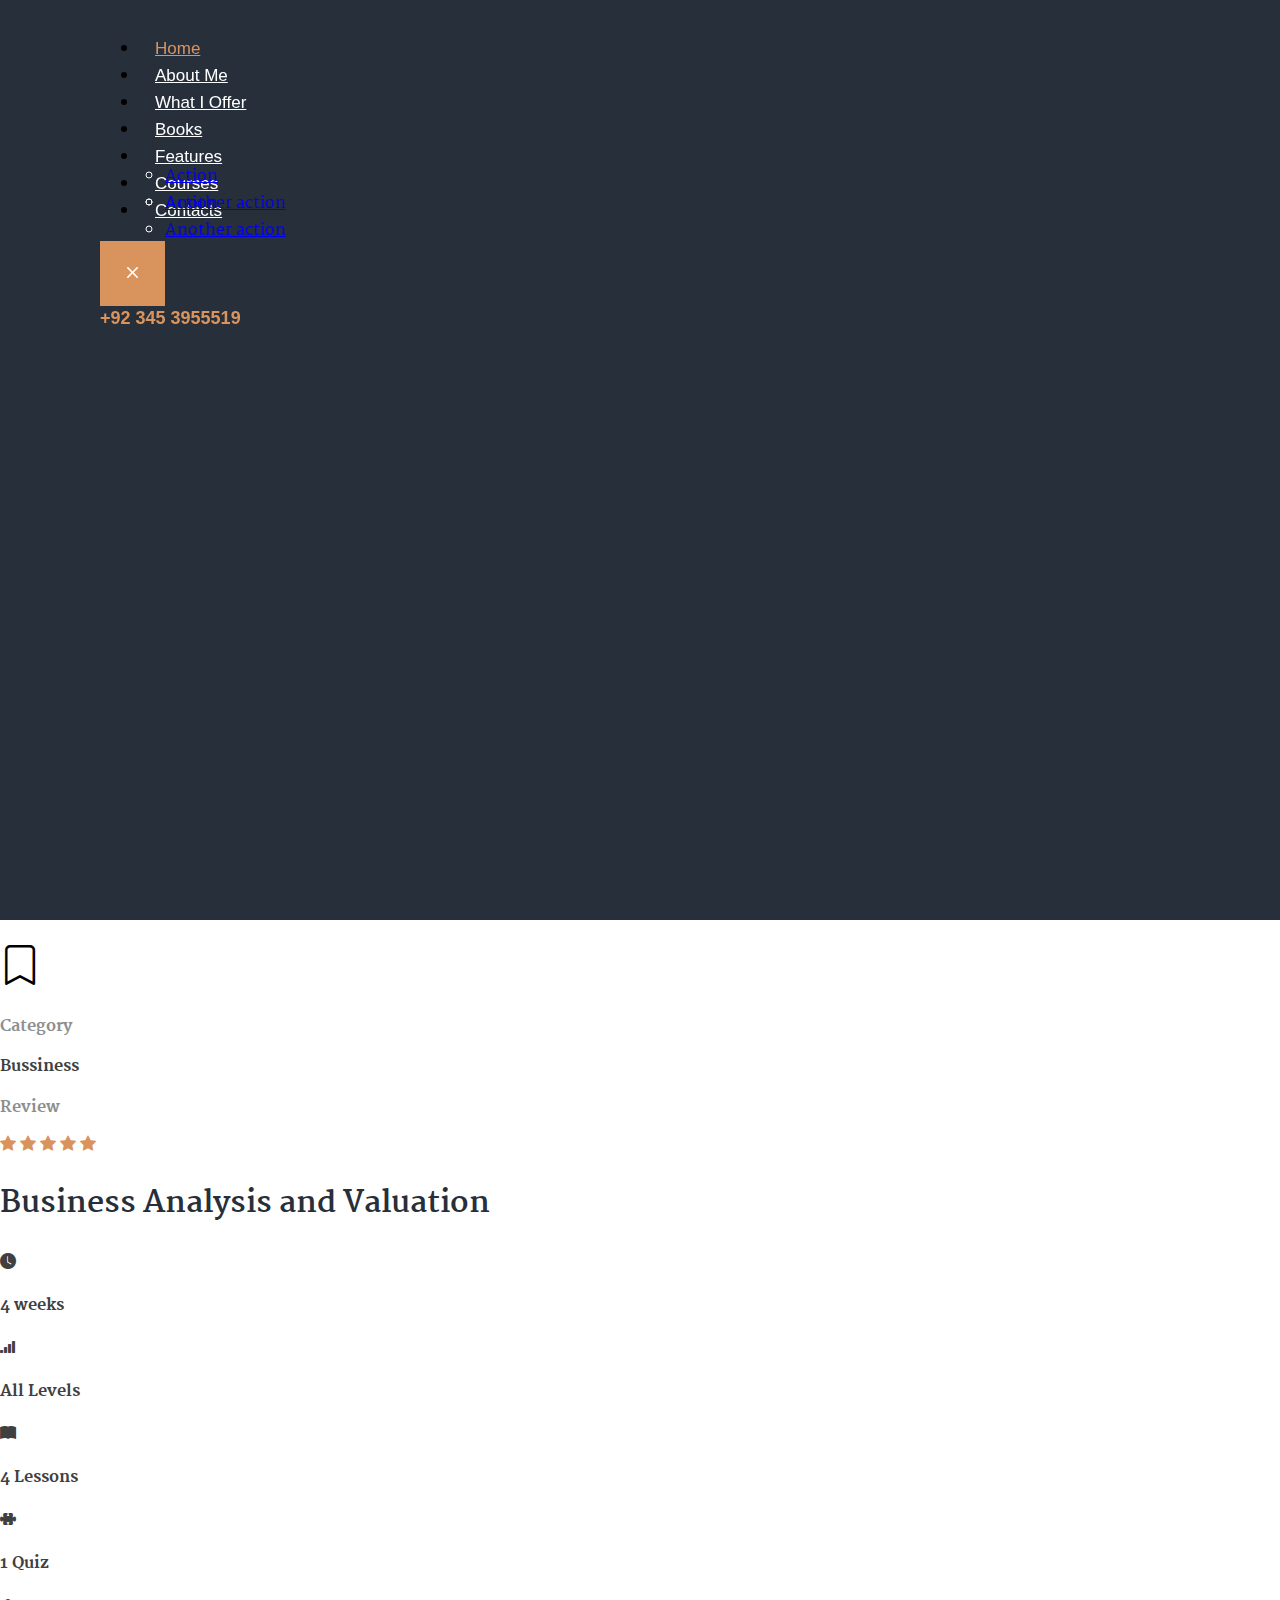
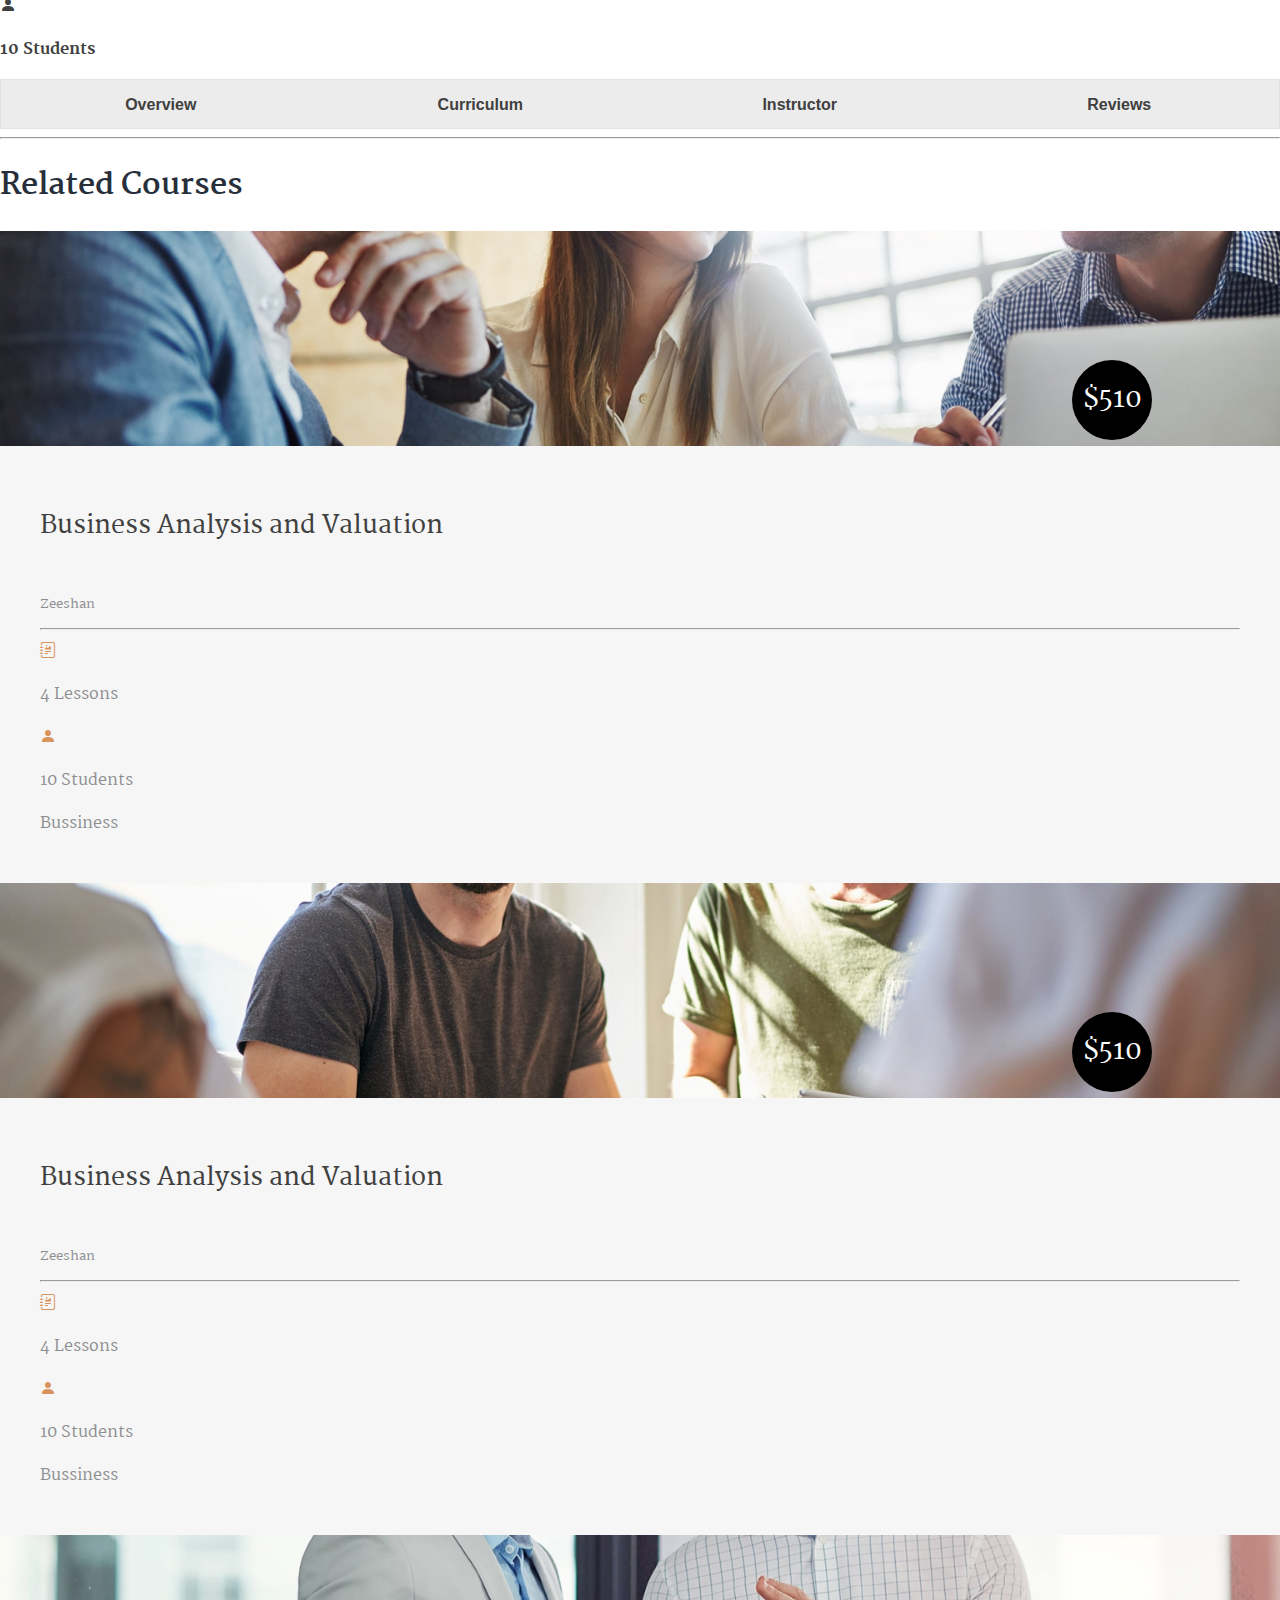
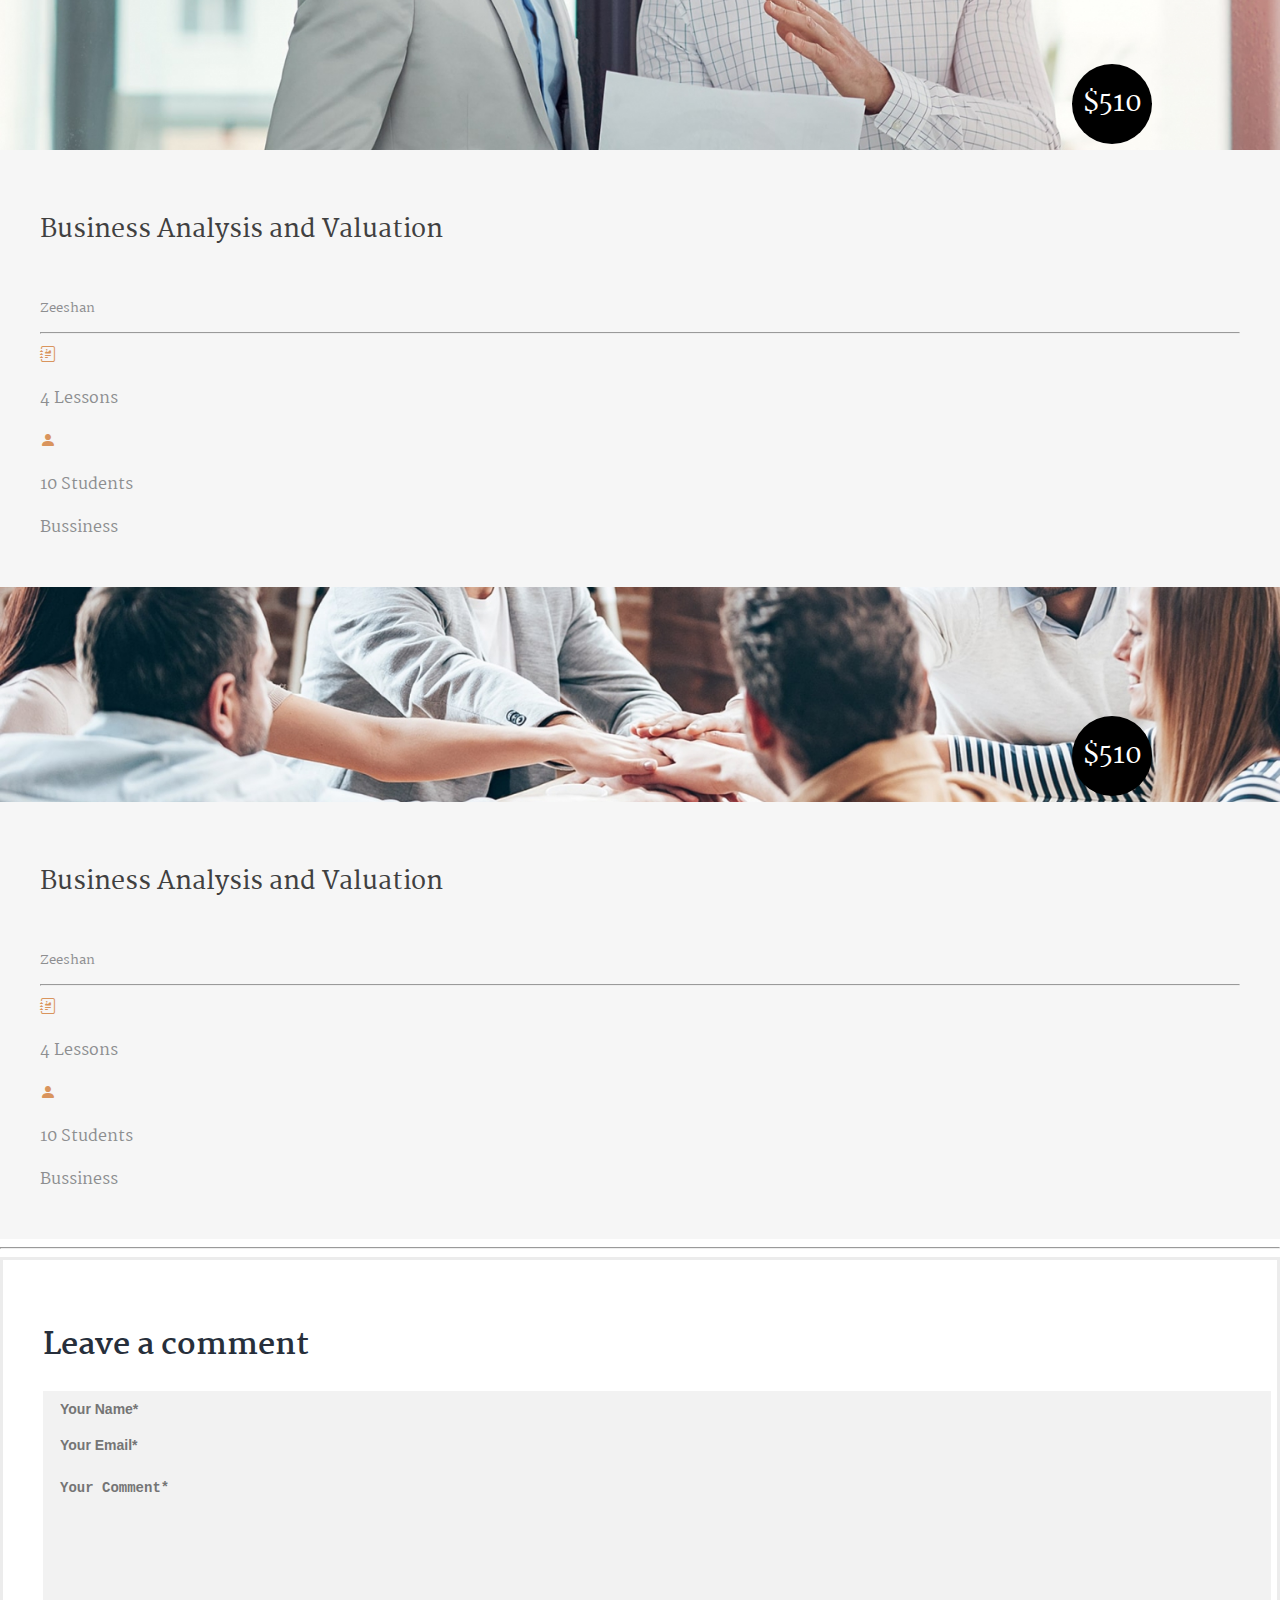
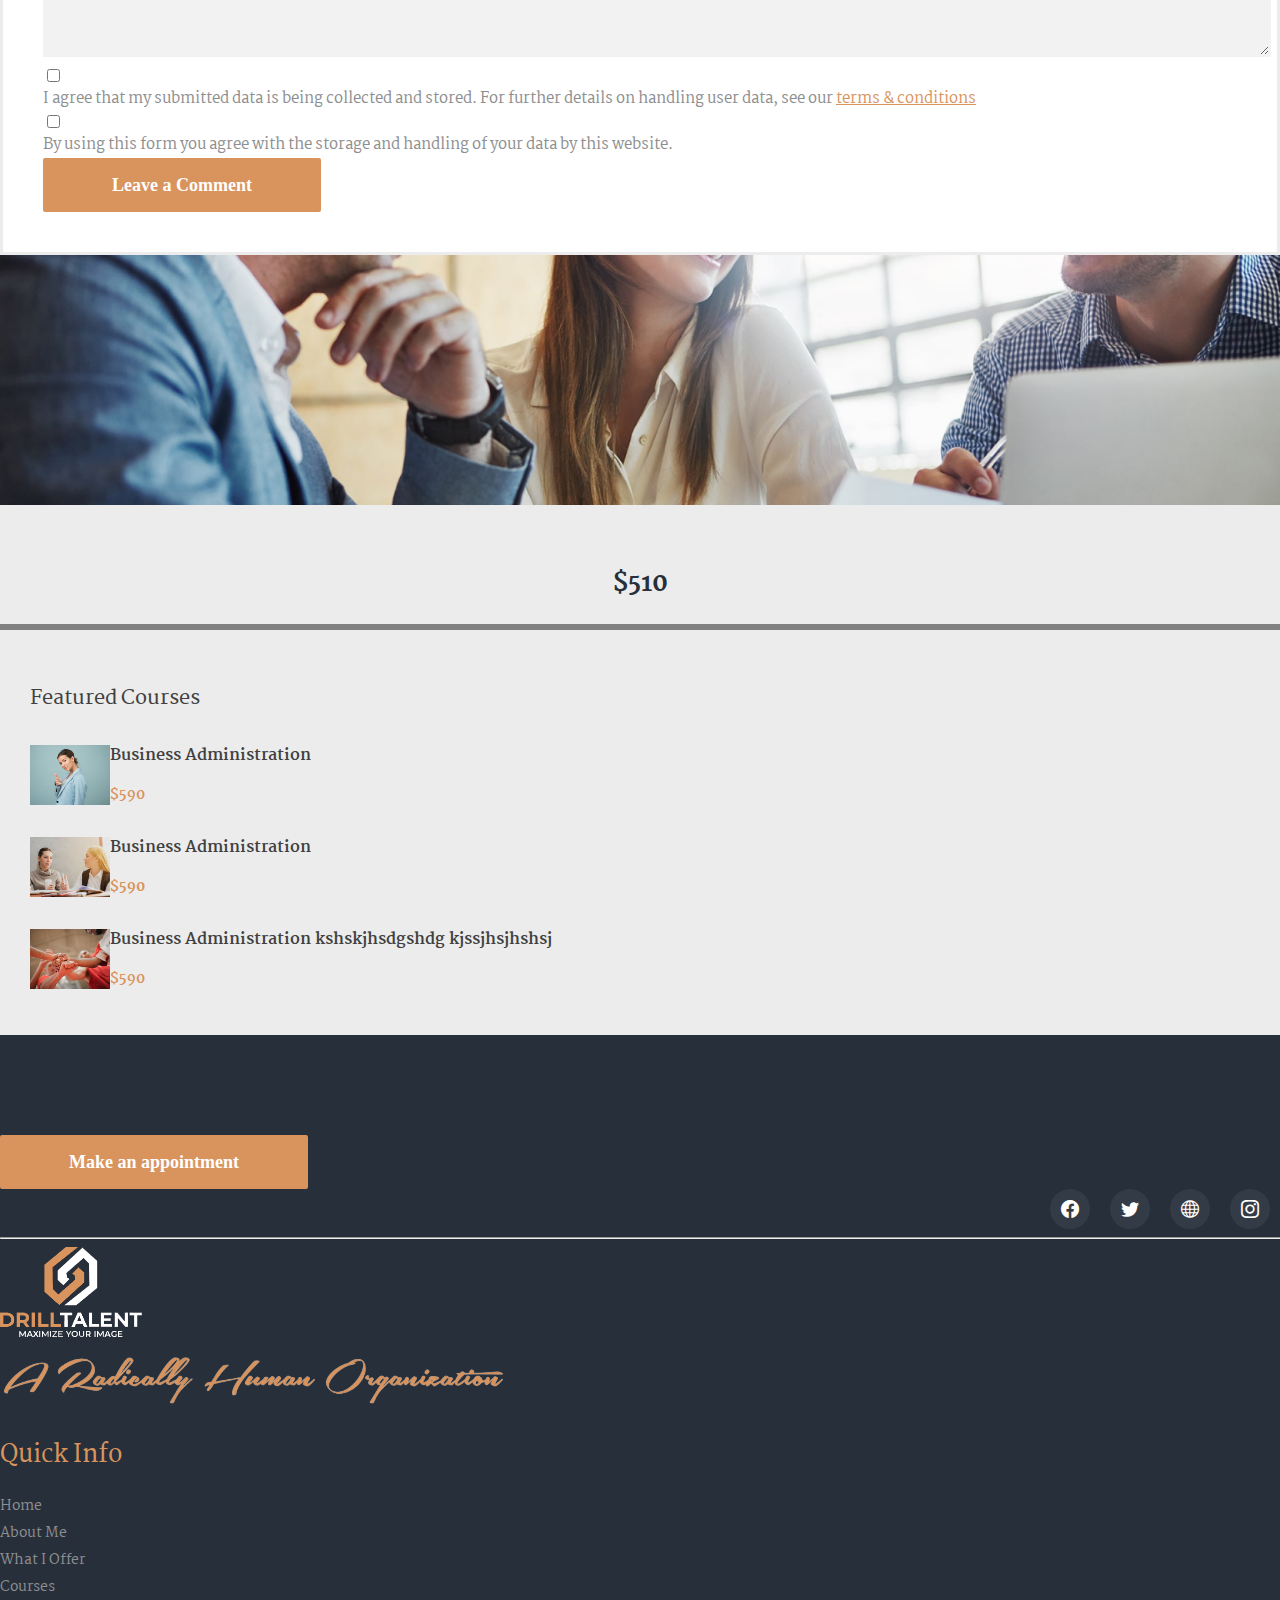
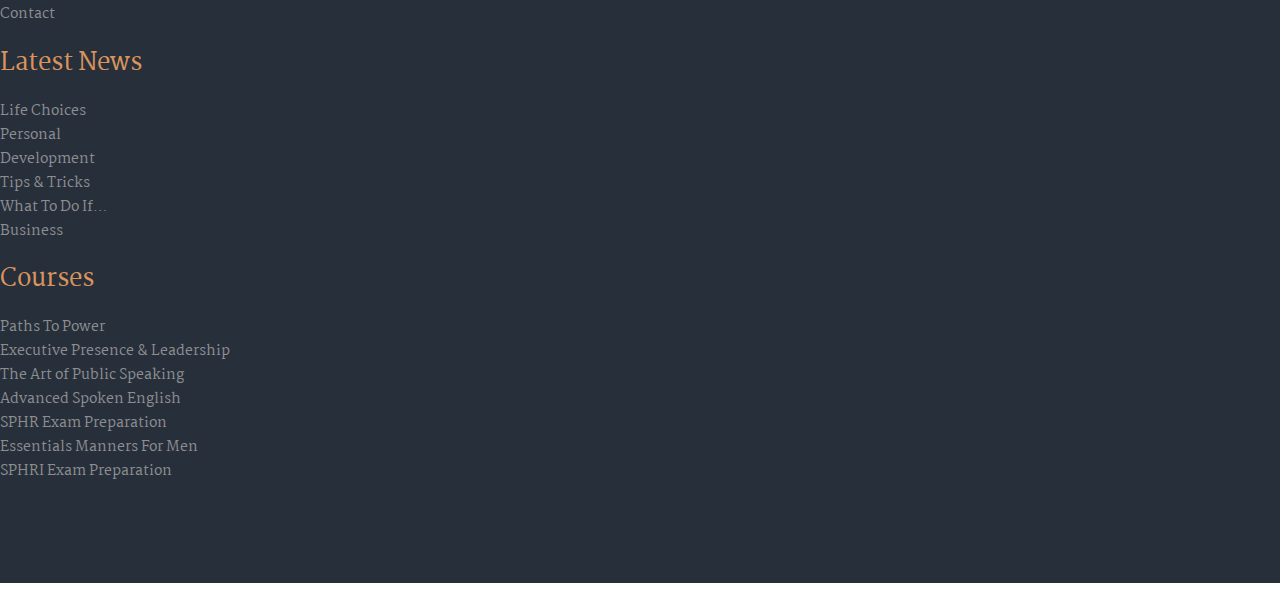
<file: course-description.html>
<!DOCTYPE html>
<html lang="en">

<head>
    <meta charset="UTF-8">
    <meta http-equiv="X-UA-Compatible" content="IE=edge">
    <meta name="viewport" content="width=device-width, initial-scale=1.0">
    <!-- bootstrap5 -->
    <link href="https://cdn.jsdelivr.net/npm/bootstrap@5.0.2/dist/css/bootstrap.min.css" rel="stylesheet"
        integrity="sha384-EVSTQN3/azprG1Anm3QDgpJLIm9Nao0Yz1ztcQTwFspd3yD65VohhpuuCOmLASjC" crossorigin="anonymous">
    <!-- google fonts -->
    <link href="https://fonts.googleapis.com/css2?family=Martel:wght@200;300;400;700;800&display=swap" rel="stylesheet">
    <link href="https://fonts.googleapis.com/css2?family=Courgette&family=Martel:wght@200;300;400;700;800&display=swap"
        rel="stylesheet">
    <link rel="stylesheet" href="https://cdn.jsdelivr.net/npm/bootstrap-icons@1.10.2/font/bootstrap-icons.css">
    <link href="https://unpkg.com/aos@2.3.1/dist/aos.css" rel="stylesheet">
    <link rel="stylesheet" href="https://cdnjs.cloudflare.com/ajax/libs/OwlCarousel2/2.3.4/assets/owl.carousel.css"
        integrity="sha512-UTNP5BXLIptsaj5WdKFrkFov94lDx+eBvbKyoe1YAfjeRPC+gT5kyZ10kOHCfNZqEui1sxmqvodNUx3KbuYI/A=="
        crossorigin="anonymous" referrerpolicy="no-referrer" />
        <link href="https://fonts.googleapis.com/css2?family=Allura&display=swap" rel="stylesheet">
    <link rel="stylesheet" href="assets/css/style.css">
    <link rel="stylesheet" href="assets/css/responsive.css">

    <title>Muhammad Zeeshan </title>
</head>

<body>
    <header>
        <div class="container-fluid ">
            <div class="row ">
                <div class="col-lg-12 ">
                     <nav class="navbar  navbar-light header-navbar mx-auto">
                            <div class="logo-toggle d-flex">
                            <button class="navbar-toggler " type="button" data-bs-toggle="collapse"
                                    data-bs-target="#navbarSupportedContent" aria-controls="navbarSupportedContent"
                                    aria-expanded="false" aria-label="Toggle navigation">
                                    <i class="bi bi-list "></i>
                                </button>
                                <div class="navbar-brand">
                                    <a class=" p-0 m-0 " href="index.html">
                                    <div class="d-flex mt-2 sign-div">
                                        <!-- <p class="sign-logo mb-0 pb-0">M.Zeeshan</p> -->
                                        <img src="assets/images/zeeshan.png" alt="" class="img-fluid logo-zeeshan">
                                        <!-- <p class="text-logo mb-0 pb-0 "> Zeeshan</p> -->
                                    </div>
                                </a>
                                </div>
                                
                            </div>
                            <div class="number-nav-div d-lg-block d-md-none d-sm-none d-none pb-4">
                                <a href="tel:+92 345 3955519" class="number-nav text-white ">+92 345 3955519</a>
                            </div>
                          <div class="collapse navbar-collapse justify-content-between align-items-center" id="navbarSupportedContent">
                            <div class="d-flex">
                                <ul class="navbar-nav me-auto mb-2 mb-lg-0 ">

                                    <li class="nav-item">
                                        <a class="nav-link active" href="index.html" tabindex="-1"
                                            aria-disabled="true">Home</a>
                                    </li>
                                    <li class="nav-item">
                                        <a class="nav-link " href="#" tabindex="-1" aria-disabled="true">About
                                            Me</a>
                                    </li>
                                    <li class="nav-item">
                                        <a class="nav-link " href="#" tabindex="-1" aria-disabled="true">What I
                                            Offer</a>
                                    </li>
                                    <li class="nav-item">
                                        <a class="nav-link " href="#" tabindex="-1" aria-disabled="true">Books</a>
                                    </li>
                                    <li class="nav-item dropdown">
                                        <a class="nav-link dropdown-toggle" href="#" id="navbarDropdown"
                                            role="button" data-bs-toggle="dropdown" aria-expanded="false">
                                            Features
                                        </a>
                                        <ul class="dropdown-menu dropdown-menu-header" aria-labelledby="navbarDropdown">
                                            <li><a class="dropdown-item" href="#">Action</a></li>
                                            <li><a class="dropdown-item" href="#">Another action</a></li>
                                           
                                        </ul>
                                    </li>
                                    <li class="nav-item dropdown">
                                        <a class="nav-link dropdown-toggle" href="#" id="navbarDropdown"
                                            role="button" data-bs-toggle="dropdown" aria-expanded="false">
                                            Courses
                                        </a>
                                        <ul class="dropdown-menu dropdown-menu-header" aria-labelledby="navbarDropdown">
                                            <li><a class="dropdown-item" href="#">Action</a></li>
                                            <li><a class="dropdown-item" href="#">Another action</a></li>
                                            
                                        </ul>
                                    </li>
                                    <li class="nav-item">
                                        <a class="nav-link " href="#" tabindex="-1"
                                            aria-disabled="true">Contacts</a>
                                    </li>
                                </ul>
                                <button class="navbar-toggler mt-3 me-3" type="button" data-bs-toggle="collapse"
                                    data-bs-target="#navbarSupportedContent" aria-controls="navbarSupportedContent"
                                    aria-expanded="false" aria-label="Toggle navigation">
                                    <i class="bi bi-x"></i>
                                </button>
                            </div>
                           
<div class="number-nav-div d-lg-none d-md-block d-sm-block">
    <a href="tel:+92 345 3955519" class="number-nav">+92 345 3955519</a>
</div>
                          </div>
                      </nav>
                </div>
            </div>
        </div>
        <div class="container-fluid">
            <div class="row">
                <div class="col-lg-12 header-col">
                    <div class="courses-img w-100">
                        <div class="text-center w-100">
                            <div>
                                <h1 class="main-heading mb-0 pb-0 text-white">
                                    Business Analysis and Valuation

                                </h1>
                            </div>
                            <div class="text-center w-100">
                                <h4 class="second-heading text-white p-0 m-0 text-center">
                                    Home / Business Analysis and Valuation
                                </h4>
                            </div>
                        </div>
                    </div>
                </div>
            </div>
        </div>
    </header>
    <main>
            <div class="container mt-5">
                <div class="row">
                    <div class="col-lg-7 courses-main">
                        <div class="d-flex justify-content-between align-items-center flex-wrap">
                            <div class="d-flex align-items-center mb-3">
                                <img src="assets/images/1.jpg" alt="" class="img-fluid small-img2">
                                <div class="ms-3">
                                    <h1 class="f-16 w-800 text-gray">
                                        Instructor
                                    </h1>
                                    <h2 class="f-16 w-800 text-black m-0">
                                        Zeeshan
                                    </h2>
                                </div>
                            </div>
                            <div class="d-flex align-items-center mb-3">
                                <i class="bi bi-bookmark f-40"></i>
                                <div class="ms-3">
                                    <h1 class="f-16 w-800 text-gray">
                                        Category
                                    </h1>
                                    <h2 class="f-16 w-800 text-black m-0">
                                        Bussiness
                                    </h2>
                                </div>
                            </div>
                            <div class="d-flex align-items-center mb-3">
                                <div class="">
                                    <h1 class="f-16 w-800 text-gray">
                                        Review
                                    </h1>
                                    <div class="d-flex text-primary">
                                        <i class="bi bi-star-fill mx-1"></i>
                                        <i class="bi bi-star-fill mx-1"></i>
                                        <i class="bi bi-star-fill mx-1"></i>
                                        <i class="bi bi-star-fill mx-1"></i>
                                        <i class="bi bi-star-fill mx-1"></i>
                                    </div>
                                </div>
                            </div>
                        </div>
                        <h1 class="main-heading f-30 m-0 p-0 mt-5 mb-4">
                            Business Analysis and Valuation
                        </h1>

                        <div class="row mb-5">
                            <div class="col-lg-3 col-md-4 col-sm-6 mb-3">
                                <div class="d-flex align-items-center">
                                    <i class="bi bi-clock-fill f-16 text-black"></i>
                                    <p class="mb-0 pb-0 f-16 w-800 text-black ms-2">
                                        4 weeks
                                    </p>
                                </div>
                            </div>
                            <div class="col-lg-3 col-md-4 col-sm-6 mb-3">
                                <div class="d-flex align-items-center">
                                    <i class="bi bi-reception-4 f-16 text-black"></i>
                                    <p class="mb-0 pb-0 f-16 w-800 text-black ms-2">
                                        All Levels
                                    </p>
                                </div>
                            </div>
                            <div class="col-lg-3 col-md-4 col-sm-6 mb-3">
                                <div class="d-flex align-items-center">
                                    <i class="bi bi-book-fill f-16 text-black"></i>
                                    <p class="mb-0 pb-0 f-16 w-800 text-black ms-2">
                                        4 Lessons
                                    </p>
                                </div>
                            </div>
                            <div class="col-lg-3 col-md-4 col-sm-6 mb-3">
                                <div class="d-flex align-items-center">
                                    <i class="bi bi-puzzle-fill f-16 text-black"></i>
                                    <p class="mb-0 pb-0 f-16 w-800 text-black ms-2">
                                        1 Quiz
                                    </p>
                                </div>
                            </div>
                            <div class="col-lg-3 col-md-4 col-sm-6 ">
                                <div class="d-flex align-items-center">
                                    <i class="bi bi-person-fill f-16 text-black"></i>
                                    <p class="mb-0 pb-0 f-16 w-800 text-black ms-2">
                                        10 Students
                                    </p>
                                </div>
                            </div>
                        </div>
                        <div class="tab mt-4">
                            <button class="tablinks" onclick="openCity(event, 'overview')"
                                id="defaultOpen">Overview</button>
                            <button class="tablinks" onclick="openCity(event, 'curri')">Curriculum</button>
                            <button class="tablinks" onclick="openCity(event, 'inst')">Instructor</button>
                            <button class="tablinks" onclick="openCity(event, 'review')">Reviews</button>
                        </div>

                        <div id="overview" class="tabcontent">
                            <div class="d-flex align-items-lg-start">
                                <div>
                                    <p class="mb-0 pb-0 f-16 text-black text-justify">
                                        Gravida ac interdum bibendum orci enim, eaque vitae amet magna, euismod ipsum,
                                        cursus felis donec ante sed orci venenatis. Et vel velit amet vitae massa,
                                        platea libero, sodales porttitor, laoreet donec. Vulputate ante sit malesuada
                                        adipiscing placerat, vestibulum pretium lectus nunc est ridiculus sem, purus
                                        faucibus, duis ultrices massa in elit.
                                    </p>
                                </div>
                            </div>
                        </div>

                        <div id="curri" class="tabcontent p-0">
                            <div class="accordion" id="accordionExample">
                                <div class="accordion-item">
                                    <h2 class="accordion-header" id="headingOne">
                                        <button class="accordion-button" type="button" data-bs-toggle="collapse"
                                            data-bs-target="#collapseOne" aria-expanded="true"
                                            aria-controls="collapseOne">
                                            Week 1
                                        </button>
                                    </h2>
                                    <div id="collapseOne" class="accordion-collapse collapse show"
                                        aria-labelledby="headingOne" data-bs-parent="#accordionExample">
                                        <div class="accordion-body">
                                            <div class="d-flex justify-content-between flex-wrap align-items-between">
                                                <div class="d-flex align-items-center">
                                                    <i class="bi bi-journal-bookmark-fill me-2"></i>
                                                    <h1 class="m-0 p-0">What is Bussiness Analysis</h1>
                                                </div>
                                                <div class="d-flex align-items-center ms-auto">
                                                    <div class="time">
                                                        60 MINUTES
                                                    </div>
                                                    <i class="bi bi-check-lg ms-2"></i>
                                                </div>
                                            </div>
                                            <div class="d-flex justify-content-between mt-4 flex-wrap">
                                                <div class="d-flex align-items-center">
                                                    <i class="bi bi-journal-bookmark-fill me-2"></i>
                                                    <h1 class="m-0 p-0">What is Bussiness Analysis</h1>
                                                </div>
                                                <div class="d-flex align-items-center ms-auto">
                                                    <div class="time">
                                                        60 MINUTES
                                                    </div>
                                                    <i class="bi bi-check-lg ms-2"></i>
                                                </div>
                                            </div>
                                        </div>
                                    </div>
                                </div>
                                <div class="accordion-item">
                                    <h2 class="accordion-header" id="headingTwo">
                                        <button class="accordion-button collapsed" type="button"
                                            data-bs-toggle="collapse" data-bs-target="#collapseTwo"
                                            aria-expanded="false" aria-controls="collapseTwo">
                                            Week 2
                                        </button>
                                    </h2>
                                    <div id="collapseTwo" class="accordion-collapse collapse"
                                        aria-labelledby="headingTwo" data-bs-parent="#accordionExample">
                                        <div class="accordion-body">
                                            <div class="d-flex justify-content-between flex-wrap align-items-between">
                                                <div class="d-flex align-items-center">
                                                    <i class="bi bi-journal-bookmark-fill me-2"></i>
                                                    <h1 class="m-0 p-0">What is Bussiness Analysis</h1>
                                                </div>
                                                <div class="d-flex align-items-center ms-auto">
                                                    <div class="time">
                                                        60 MINUTES
                                                    </div>
                                                    <i class="bi bi-check-lg ms-2"></i>
                                                </div>
                                            </div>
                                            <div class="d-flex justify-content-between mt-4 flex-wrap">
                                                <div class="d-flex align-items-center">
                                                    <i class="bi bi-journal-bookmark-fill me-2"></i>
                                                    <h1 class="m-0 p-0">What is Bussiness Analysis</h1>
                                                </div>
                                                <div class="d-flex align-items-center ms-auto">
                                                    <div class="time">
                                                        60 MINUTES
                                                    </div>
                                                    <i class="bi bi-check-lg ms-2"></i>
                                                </div>
                                            </div>
                                        </div>
                                    </div>
                                </div>
                                <div class="accordion-item">
                                    <h2 class="accordion-header" id="headingThree">
                                        <button class="accordion-button collapsed" type="button"
                                            data-bs-toggle="collapse" data-bs-target="#collapseThree"
                                            aria-expanded="false" aria-controls="collapseThree">
                                            Week 3
                                        </button>
                                    </h2>
                                    <div id="collapseThree" class="accordion-collapse collapse"
                                        aria-labelledby="headingThree" data-bs-parent="#accordionExample">
                                        <div class="accordion-body">
                                            <div class="d-flex justify-content-between flex-wrap align-items-between">
                                                <div class="d-flex align-items-center">
                                                    <i class="bi bi-clock-fill me-2"></i>
                                                    <h1 class="m-0 p-0">Quiz</h1>
                                                </div>
                                                <div class="d-flex align-items-center ms-auto">
                                                    <div class="questions">
                                                        3 Questions
                                                    </div>
                                                    <div class="final ms-3">
                                                        Final
                                                    </div>
                                                </div>

                                            </div>
                                            <div class="d-flex justify-content-between mt-4 flex-wrap">
                                                <div class="d-flex align-items-center">
                                                    <i class="bi bi-journal-bookmark-fill me-2"></i>
                                                    <h1 class="m-0 p-0">What is Bussiness Analysis</h1>
                                                </div>
                                                <div class="d-flex align-items-center ms-auto">
                                                    <div class="time">
                                                        60 MINUTES
                                                    </div>
                                                    <i class="bi bi-check-lg ms-2"></i>
                                                </div>
                                            </div>
                                        </div>
                                    </div>
                                </div>
                            </div>
                        </div>

                        <div id="inst" class="tabcontent">
                            <div class="d-flex align-items-lg-start">
                                <div class="img-div me-3">
                                    <img src="assets/images/3.jpg" alt="" class="img-fluid small-img">
                                </div>
                                <div>
                                    <h2 class="f-24 w-800 text-black">
                                       Zeeshan
                                    </h2>
                                    <p class="mb-0 pb-0 f-16 text-black text-justify">
                                        Gravida ac interdum bibendum orci enim, eaque vitae amet magna, euismod ipsum,
                                        cursus felis donec ante sed orci venenatis. Et vel velit amet vitae massa,
                                        platea libero, sodales porttitor, laoreet donec. Vulputate ante sit malesuada
                                        adipiscing placerat, vestibulum pretium lectus nunc est ridiculus sem, purus
                                        faucibus, duis ultrices massa in elit.
                                    </p>
                                </div>
                            </div>
                        </div>

                        <div id="review" class="tabcontent">
                            <div class="row">
                                <div class="col-lg-6">
                                    <div class="riew-rate-box">
                                        <h1 class="m-0 p-0">0.00</h1>
                                        <div class="d-flex align-items-center">
                                            <i class="bi bi-star-fill mx-1 my-3"></i><i
                                                class="bi bi-star-fill mx-1 my-3"></i><i
                                                class="bi bi-star-fill mx-1 my-3"></i><i
                                                class="bi bi-star-fill mx-1 my-3"></i><i
                                                class="bi bi-star-fill mx-1 my-3"></i>
                                        </div>
                                        <h2>0 Total</h1>
                                    </div>
                                </div>
                                <div class="col-lg-6 d-flex flex-column align-items-center justify-content-center ">
                                    <div class="w-100">
                                        <div class="d-flex justify-contnet-center align-items-center mb-3 mt-3">
                                            <p class="f-14 text-gray mb-0 pb-0 me-2">1</p>
                                            <i class="bi bi-star-fill f-16 text-yellow me-2"></i>
                                            <div class="progress ms-2">

                                                <div class="progress-bar" role="progressbar" aria-valuenow="0"
                                                    aria-valuemin="0" aria-valuemax="100"></div>
                                            </div>
                                            <p class="f-14 text-gray mb-0 pb-0 ms-2">0</p>
                                        </div>
                                        <div class="d-flex justify-contnet-center align-items-center mb-3">
                                            <p class="f-14 text-gray mb-0 pb-0 me-2">2</p>
                                            <i class="bi bi-star-fill f-16 text-yellow me-2"></i>
                                            <div class="progress ms-2">

                                                <div class="progress-bar" role="progressbar" aria-valuenow="0"
                                                    aria-valuemin="0" aria-valuemax="100"></div>
                                            </div>
                                            <p class="f-14 text-gray mb-0 pb-0 ms-2">0</p>
                                        </div>
                                        <div class="d-flex justify-contnet-center align-items-center mb-3">
                                            <p class="f-14 text-gray mb-0 pb-0 me-2">3</p>
                                            <i class="bi bi-star-fill f-16 text-yellow me-2"></i>
                                            <div class="progress ms-2">

                                                <div class="progress-bar" role="progressbar" aria-valuenow="0"
                                                    aria-valuemin="0" aria-valuemax="100"></div>
                                            </div>
                                            <p class="f-14 text-gray mb-0 pb-0 ms-2">0</p>
                                        </div>
                                        <div class="d-flex justify-contnet-center align-items-center mb-3">
                                            <p class="f-14 text-gray mb-0 pb-0 me-2">4</p>
                                            <i class="bi bi-star-fill f-16 text-yellow me-2"></i>
                                            <div class="progress ms-2">

                                                <div class="progress-bar" role="progressbar" aria-valuenow="0"
                                                    aria-valuemin="0" aria-valuemax="100"></div>
                                            </div>
                                            <p class="f-14 text-gray mb-0 pb-0 ms-2">0</p>
                                        </div>
                                        <div class="d-flex justify-contnet-center align-items-center mb-3">
                                            <p class="f-14 text-gray mb-0 pb-0 me-2">5</p>
                                            <i class="bi bi-star-fill f-16 text-yellow me-2"></i>
                                            <div class="progress ms-2">

                                                <div class="progress-bar" role="progressbar" aria-valuenow="0"
                                                    aria-valuemin="0" aria-valuemax="100"></div>
                                            </div>
                                            <p class="f-14 text-gray mb-0 pb-0 ms-2">0</p>
                                        </div>
                                    </div>
                                </div>
                            </div>


                        </div>

                        <hr class="line">

                        
      <!-- =============================================courses and descrip -->
                    <div class="row">
                        <div class="col-lg-12 ">
                            <h1 class="main-heading f-30 m-0 p-0 mt-4 mb-4">
                                Related Courses
                            </h1>
                        </div>
                        <div class="col-lg-6 col-md-6 col-12 mb-4">
                            <div class="course-card bg-gray" onclick="window.location='course-description.html'">
                                <div class="image-div">
                                    <img src="assets/images/image-20-copyright-1536x1024.jpg" alt=""
                                        class="img-fluid">

                                </div>
                                <div class="text px-2">
                                    <div class="course-price">
                                        $510
                                    </div>
                                    <a href="course-description.html" class="text-ellipsis--2">Business Analysis and Valuation</a>

                                    <p class="py-2">Zeeshan</p>

                                    <hr>

                                    <div class="d-flex justify-content-between">
                                        <div class="d-flex align-items-center">
                                            <i class="bi bi-journal-richtext me-2"></i>
                                            <h3> 4 Lessons</h3>
                                        </div>
                                        <div class="d-flex align-items-center">
                                            <i class="bi bi-person-fill me-2"></i>
                                            <h3> 10 Students</h3>
                                        </div>
                                    </div>
                                    <h3 class="mt-2">Bussiness</h3>
                                </div>
                            </div>
                        </div>
                        <div class="col-lg-6 col-md-6 col-12 mb-4">
                            <div class="course-card bg-gray">
                                <div class="image-div">
                                    <img src="assets/images/image-21-copyright-1536x1024.jpg" alt=""
                                        class="img-fluid">

                                </div>
                                <div class="text px-2">
                                    <div class="course-price">
                                        $510
                                    </div>
                                    <a href="course-description.html" class="text-ellipsis--2">Business Analysis and Valuation</a>

                                    <p class="py-2">Zeeshan</p>

                                    <hr>

                                    <div class="d-flex justify-content-between">
                                        <div class="d-flex align-items-center">
                                            <i class="bi bi-journal-richtext me-2"></i>
                                            <h3> 4 Lessons</h3>
                                        </div>
                                        <div class="d-flex align-items-center">
                                            <i class="bi bi-person-fill me-2"></i>
                                            <h3> 10 Students</h3>
                                        </div>
                                    </div>
                                    <h3 class="mt-2">Bussiness</h3>
                                </div>
                            </div>
                        </div>
                        <div class="col-lg-6 col-md-6 col-12 mb-4">
                            <div class="course-card bg-gray ">
                                <div class="image-div">
                                    <img src="assets/images/image-22-copyright-1536x1033.jpg" alt=""
                                        class="img-fluid">

                                </div>
                                <div class="text px-2">
                                    <div class="course-price">
                                        $510
                                    </div>
                                    <a href="course-description.html" class="text-ellipsis--2">Business Analysis and Valuation</a>

                                    <p class="py-2">Zeeshan</p>

                                    <hr>

                                    <div class="d-flex justify-content-between">
                                        <div class="d-flex align-items-center">
                                            <i class="bi bi-journal-richtext me-2"></i>
                                            <h3> 4 Lessons</h3>
                                        </div>
                                        <div class="d-flex align-items-center">
                                            <i class="bi bi-person-fill me-2"></i>
                                            <h3> 10 Students</h3>
                                        </div>
                                    </div>
                                    <h3 class="mt-2">Bussiness</h3>
                                </div>
                            </div>
                        </div>
                        <div class="col-lg-6 col-md-6 col-12 mb-4">
                            <div class="course-card bg-gray">
                                <div class="image-div">
                                    <img src="assets/images/image25-copyright-1536x1024.jpg" alt=""
                                        class="img-fluid">

                                </div>
                                <div class="text px-2">
                                    <div class="course-price">
                                        $510
                                    </div>
                                    <a href="course-description.html" class="text-ellipsis--2">Business Analysis and Valuation</a>

                                    <p class="py-2">Zeeshan</p>

                                    <hr>

                                    <div class="d-flex justify-content-between">
                                        <div class="d-flex align-items-center">
                                            <i class="bi bi-journal-richtext me-2"></i>
                                            <h3> 4 Lessons</h3>
                                        </div>
                                        <div class="d-flex align-items-center">
                                            <i class="bi bi-person-fill me-2"></i>
                                            <h3> 10 Students</h3>
                                        </div>
                                    </div>
                                    <h3 class="mt-2">Bussiness</h3>
                                </div>
                            </div>
                        </div>
                    </div>

                    <hr class="line">

                    <!-- =====================================leave comment -->
                    <div class="comment mt-4 mb-5">
                        <form action="">
                            <div class="row">
                                <div class="col-lg-12 ">
                                    <h1 class="main-heading f-30 m-0 p-0 mb-4">
                                        Leave a comment
                                    </h1>
                                </div>
                                <div class="col-lg-6 mb-4">
                                    <input type="text" class="comment-input" placeholder="Your Name*">
                                </div>
                                <div class="col-lg-6 mb-4">
                                    <input type="text" class="comment-input" placeholder="Your Email*">
                                </div>
                                <div class="col-lg-12 ">
                                    <textarea name="" id=""  rows="10" class="comment-textarea" placeholder="Your Comment*"></textarea>
                                    <div class="form-check d-flex justify-content-center align-items-start mt-2">
                                        <input class="form-check-input me-2 " type="checkbox" value="" id="defaultCheck1">
                                        <label class="form-check-label news-check  f-12" for="defaultCheck1">
                                            I agree that my submitted data is being collected and stored. For further details on handling user data, see our <a href="/privacy-policy/"
                                            target="_blank" class="text-primary">terms &amp; conditions</a>
                                        </label>
                                    </div>
                                    <div class="form-check d-flex justify-content-center align-items-start mt-2">
                                        <input class="form-check-input me-2 " type="checkbox" value="" id="defaultCheck2">
                                        <label class="form-check-label news-check " for="defaultCheck2">
                                            By using this form you agree with the storage and handling of your data by this website.</a>
                                        </label>
                                    </div>
                                </div>
                                <div class="col-lg-6 my-5">
                                    <button class="subscribe-btn px-3">Leave a Comment</button>
                                </div>
                            </div>
                        </form>
                    </div>

                    </div>

                    <div class="col-lg-4 ms-auto ">
                        <div class="courses-sidebar mb-5">
                            <div class="side-image">
                                <img src="assets/images/image-20-copyright-1536x1024.jpg" alt="" class="img-fluid">
                            </div>
                            <div class="side-price">
                                $510
                            </div>
                            <hr class="side-line mb-2">

                            <div>
                                <div class="featured-card-box">
                                    <h1 class="f-20 text-black w-600 mb-4">
                                        Featured Courses
                                    </h1>
                                    <div>
                                        <a href="" class="featured-card mb-4 no-decoration">
                                            <img src="assets/images/3.jpg" alt="" class="img-fluid me-3 small-img">
                                            <div>
                                                <h2 class="f-16 w-700 text-black text-ellipsis--2">
                                                    Business Administration
                                                </h2>
                                                <p class="mb-0 pb-0 f-14 w-700 text-primary text-black">
                                                    $590
                                                </p>
                                            </div>
                                        </a>
                                    </div>
                                    <div>
                                        <a href="" class="featured-card mb-4 no-decoration">
                                            <img src="assets/images/4.jpg" alt="" class="img-fluid me-3 small-img">
                                            <div>
                                                <h2 class="f-16 w-700 text-black text-ellipsis--2">
                                                    Business Administration
                                                </h2>
                                                <p class="mb-0 pb-0 f-14 w-800 text-primary text-black">
                                                    $590
                                                </p>
                                            </div>
                                        </a>
                                    </div>
                                    <div>
                                        <a href="" class="featured-card mb-4 no-decoration">
                                            <img src="assets/images/2.jpg" alt="" class="img-fluid me-3 small-img">
                                            <div>
                                                <h2 class="f-16 w-700 text-black text-ellipsis--2">
                                                    Business Administration kshskjhsdgshdg kjssjhsjhshsj
                                                </h2>
                                                <p class="mb-0 pb-0 f-14 w-700 text-primary text-black">
                                                    $590
                                                </p>
                                            </div>
                                        </a>
                                    </div>
                                </div>
                            </div>

                        </div>
                    </div>
                </div>
            </div>
    </main>
      <footer class="footer">
        <div class="container">
            <div class="row">
                <div class="col-lg-6">
                    <button class="subscribe-btn">Make an appointment</button>
                </div>
                <div class="col-lg-6 ">
                    <div class="social-contact-row">
                        <div class="social-contact-row-div">
                            <i class="bi bi-facebook"></i>
                        </div>
                        <div class="social-contact-row-div">
                            <i class="bi bi-twitter"></i>
                        </div>
                        <div class="social-contact-row-div">
                            <i class="bi bi-globe"></i>
                        </div>
                        <div class="social-contact-row-div">
                            <i class="bi bi-instagram"></i>
                        </div>
                    </div>
                </div>
                <div class="col-lg-12 my-5">
                    <hr class="footer-line">
                </div>
                <div class="col-lg-4 ">
                    <div class="footer-logo mx-auto w-100 d-flex justify-content-center">
                        <a href="index.html" class="">
                            <img src="assets/images/footer-logo.png" alt="" class="img-fluid mx-auto mt-4">
                        </a>
                    </div>
                    <!-- <p class="f-14 w-500 mt-3">
                        Personal Consulting, Solution Focused Therapy, Coaching. Help with Relationships, Communication
                        Skills, and Personal Development.
                    </p> -->
                    <div class="d-flex justify-content-center">
                        <img src="assets/images/footer-text.png" alt="" class="mt-4 img-fluid">
                    </div>

                </div>
                <div class="col-lg-2 mt-3">
                    <h1 class="f-24 w-600 text-primary">
                        Quick Info
                    </h1>
                    <div class="mb-2 mt-4 pt-1">
                        <a href="index.html" class="f-16 w-500 footer-text mt-3">Home</a>
                    </div>
                    <div class="mb-2">
                        <a href="#about" class="f-16 w-500 footer-text">About Me</a>
                    </div>
                    <div class="mb-2">
                        <a href="#courses" class="f-16 w-500 footer-text">What I Offer</a>
                    </div>
                    <div class="mb-2">
                        <a href="#courses" class="f-16 w-500 footer-text">Courses</a>
                    </div>
                    <div class="mb-2">
                        <a href="#contact" class="f-16 w-500 footer-text">Contact</a>
                    </div>

                </div>
               
                <div class="col-lg-1"></div>
                <div class="col-lg-2 mt-3">
                    <h1 class="f-24 w-600 text-primary text-ellipsis--1">
                        Latest News
                    </h1>
                    <div class="mb-2 mt-4 pt-1">
                        <a href="latest-news.html" class="f-12 text-ellipsis--1 w-500 footer-text mt-3">Life Choices</a>
                    </div>
                    <div class="mb-2">
                        <a href="latest-news.html" class="f-12 text-ellipsis--1 w-500 footer-text">Personal</a>
                    </div>
                    <div class="mb-2">
                        <a href="latest-news.html" class="f-12 text-ellipsis--1 w-500 footer-text">Development</a>
                    </div>
                    <div class="mb-2">
                        <a href="latest-news.html" class="f-12 text-ellipsis--1 w-500 footer-text">Tips & Tricks</a>
                    </div>
                    <div class="mb-2">
                        <a href="latest-news.html" class="f-12 text-ellipsis--1 w-500 footer-text">What To Do If…</a>
                    </div>
                    <div class="mb-2">
                        <a href="latest-news.html" class="f-12 text-ellipsis--1 w-500 footer-text">Business</a>
                    </div>
                </div>
                <div class="col-lg-1"></div>
                <div class="col-lg-2 mt-3">
                    <h1 class="f-24 w-600 text-primary">
                        Courses
                    </h1>
                    <div class="mb-2 mt-4 pt-1">
                        <a href="paths-to-power.html" class="f-12 text-ellipsis--1 w-500 footer-text mt-3">Paths To
                            Power</a>
                    </div>
                    <div class="mb-2">
                        <a href="Executive Presence.html" class="f-12 text-ellipsis--1 w-500 footer-text">Executive
                            Presence & Leadership</a>
                    </div>
                    <div class="mb-2">
                        <a href="Public Speaking.html" class="f-12 text-ellipsis--1 w-500 footer-text">The Art of Public
                            Speaking</a>
                    </div>
                    <div class="mb-2">
                        <a href="Advanced-Spoken-English.html" class="f-12 text-ellipsis--1 w-500 footer-text">Advanced
                            Spoken English</a>
                    </div>
                    <div class="mb-2">
                        <a href="SPHR Exam.html" class="f-12 text-ellipsis--1 w-500 footer-text">SPHR Exam
                            Preparation</a>
                    </div>
                    <div class="mb-2">
                        <a href="Essentials Manners.html" class="f-12 text-ellipsis--1 w-500 footer-text">Essentials
                            Manners For Men</a>
                    </div>
                    <div class="mb-2">
                        <a href="SPHRI Exam.html" class="f-12 text-ellipsis--1 w-500 footer-text">SPHRI Exam
                            Preparation</a>
                    </div>
                </div>


            </div>
        </div>

    </footer>
    <div class="rights w-100 py-3 bg-dark">
        <div class="container">
            <div class="row">
                <div class="col-lg-12">
                    <a href="" class="f-14 text-white w-500 no-decoration">Copyright © 2022. All Rights Reserved.</a>
                </div>
            </div>
        </div>
    </div>








    <!--bootstrap js -->
    <script src="https://cdn.jsdelivr.net/npm/bootstrap@5.0.2/dist/js/bootstrap.bundle.min.js"
        integrity="sha384-MrcW6ZMFYlzcLA8Nl+NtUVF0sA7MsXsP1UyJoMp4YLEuNSfAP+JcXn/tWtIaxVXM"
        crossorigin="anonymous"></script>
    <script src="https://cdnjs.cloudflare.com/ajax/libs/jquery/3.6.3/jquery.min.js"
        integrity="sha512-STof4xm1wgkfm7heWqFJVn58Hm3EtS31XFaagaa8VMReCXAkQnJZ+jEy8PCC/iT18dFy95WcExNHFTqLyp72eQ=="
        crossorigin="anonymous" referrerpolicy="no-referrer"></script>
    <script src="https://unpkg.com/aos@2.3.1/dist/aos.js"></script>
    <script src="https://cdnjs.cloudflare.com/ajax/libs/OwlCarousel2/2.3.4/owl.carousel.min.js"
        integrity="sha512-bPs7Ae6pVvhOSiIcyUClR7/q2OAsRiovw4vAkX+zJbw3ShAeeqezq50RIIcIURq7Oa20rW2n2q+fyXBNcU9lrw=="
        crossorigin="anonymous" referrerpolicy="no-referrer"></script>
    <script src="assets/app.js"></script>
    <script>
        AOS.init();
    </script>
      <script>
        // =========================clock//   -=======================================================counter
// Set the date we're counting down to
var countDownDate = new Date("Feb 5, 2024 15:37:25").getTime();

// Update the count down every 1 second
var x = setInterval(function() {

// Get today's date and time
var now = new Date().getTime();

// Find the distance between now and the count down date
var distance = countDownDate - now;

// Time calculations for days, hours, minutes and seconds
var days = Math.floor(distance / (1000 * 60 * 60 * 24));
var hours = Math.floor((distance % (1000 * 60 * 60 * 24)) / (1000 * 60 * 60));
var minutes = Math.floor((distance % (1000 * 60 * 60)) / (1000 * 60));
var seconds = Math.floor((distance % (1000 * 60)) / 1000);

// Output the result in an element with id="demo"
document.getElementById("counter").innerHTML = 
` <div class="d-flex align-items-center justify-content-center">
<div class="d-flex flex-column">
<h1 class="m-0 p-0 text-center f-26 w-700">${days}</h1>
<p class="mb-0 pb-0 f-14 text-gray-light text-center w-600">Days</p>
</div>
<div class="mx-2 f-30 w-700 mb-4">:</div>
<div class="d-flex flex-column">
<h1 class="m-0 p-0 text-center f-26 w-700">${hours}</h1>
<p class="mb-0 pb-0 f-14 text-gray-light text-center w-600">Hours</p>
</div>
<div class="mx-2 f-30 w-700 mb-4">:</div>
<div class="d-flex flex-column">
<h1 class="m-0 p-0 text-center f-26 w-700">${minutes}</h1>
<p class="mb-0 pb-0 f-14 text-gray-light text-center w-600">Min</p>
</div>
<div class="mx-2 f-30 w-700 mb-4">:</div>
<div class="d-flex flex-column">
<h1 class="m-0 p-0 text-center f-26 w-700">${seconds}</h1>
<p class="mb-0 pb-0 f-14 text-gray-light text-center w-600">Sec</p>
</div>
</div>`
// If the count down is over, write some text 
if (distance < 0) {
clearInterval(x);
document.getElementById("counter").innerHTML = "EXPIRED";
}
}, 1000);
    </script>
</body>

</html>
</file>
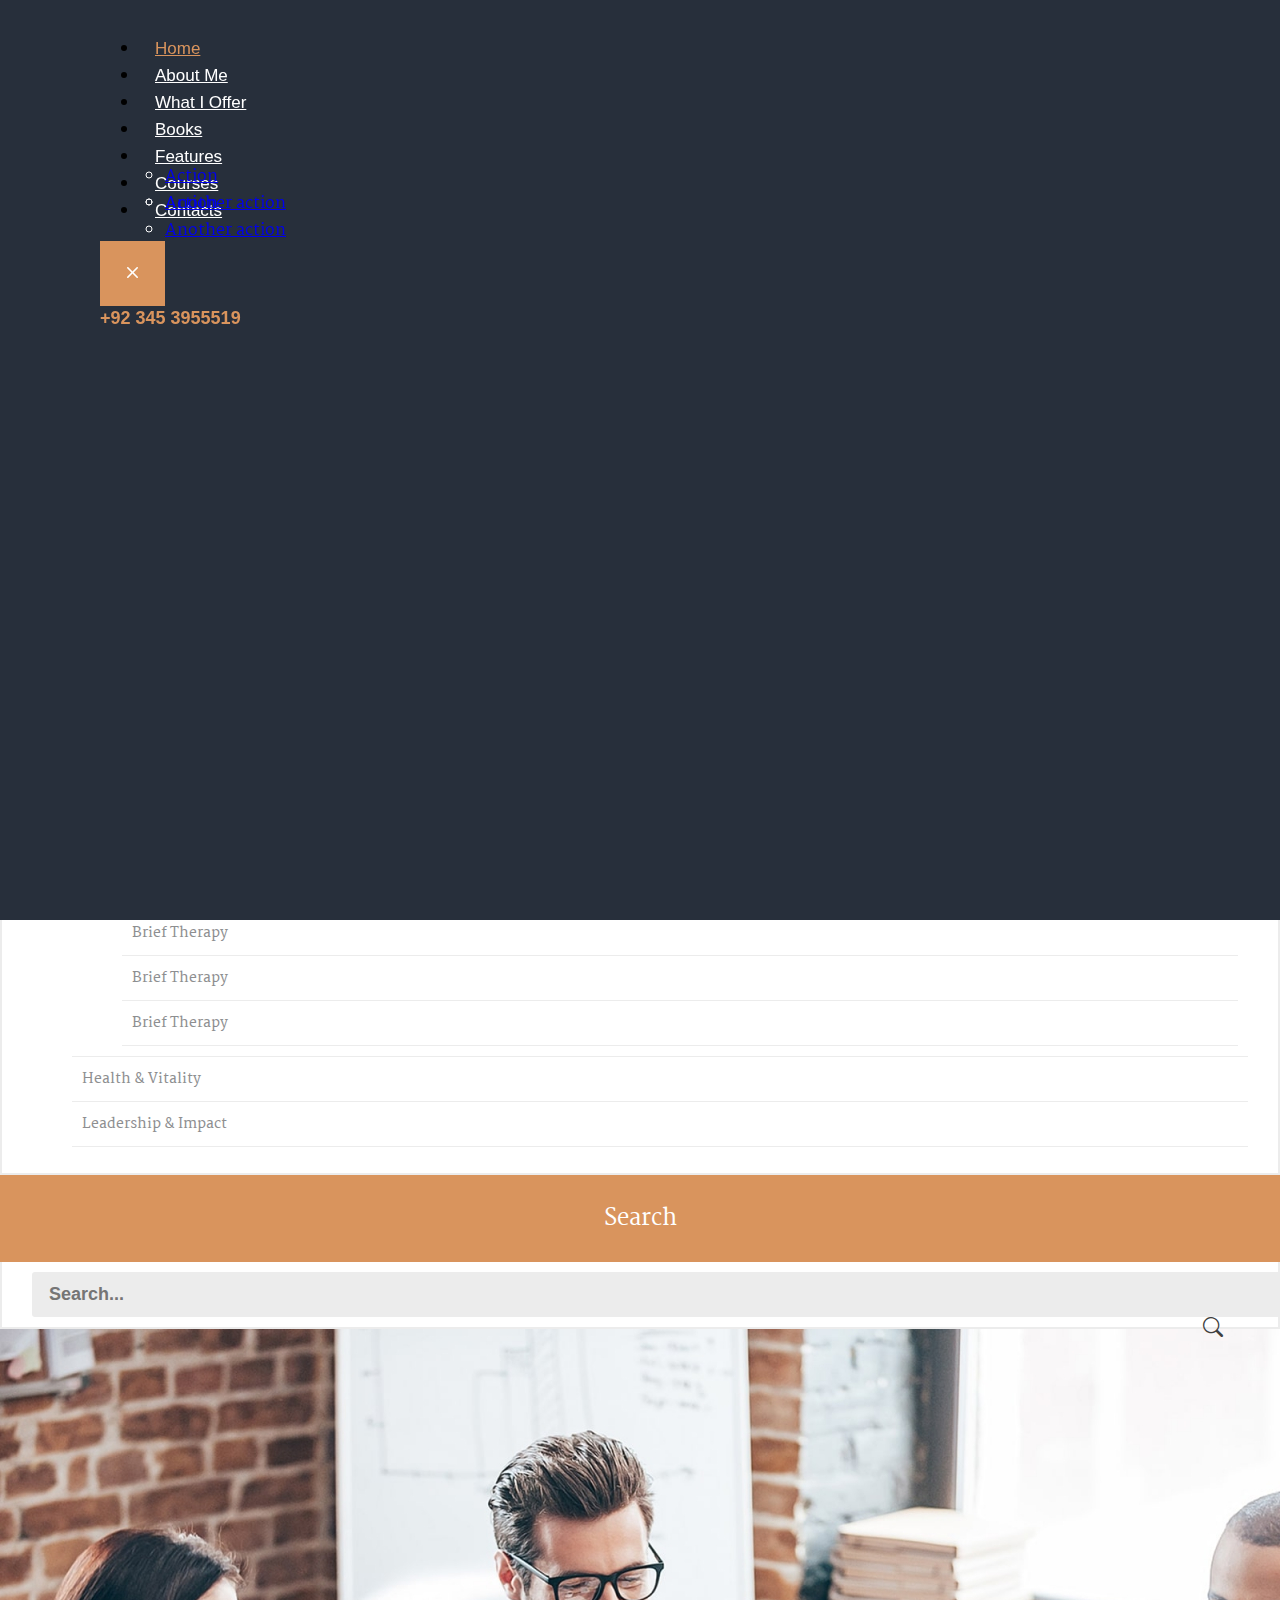
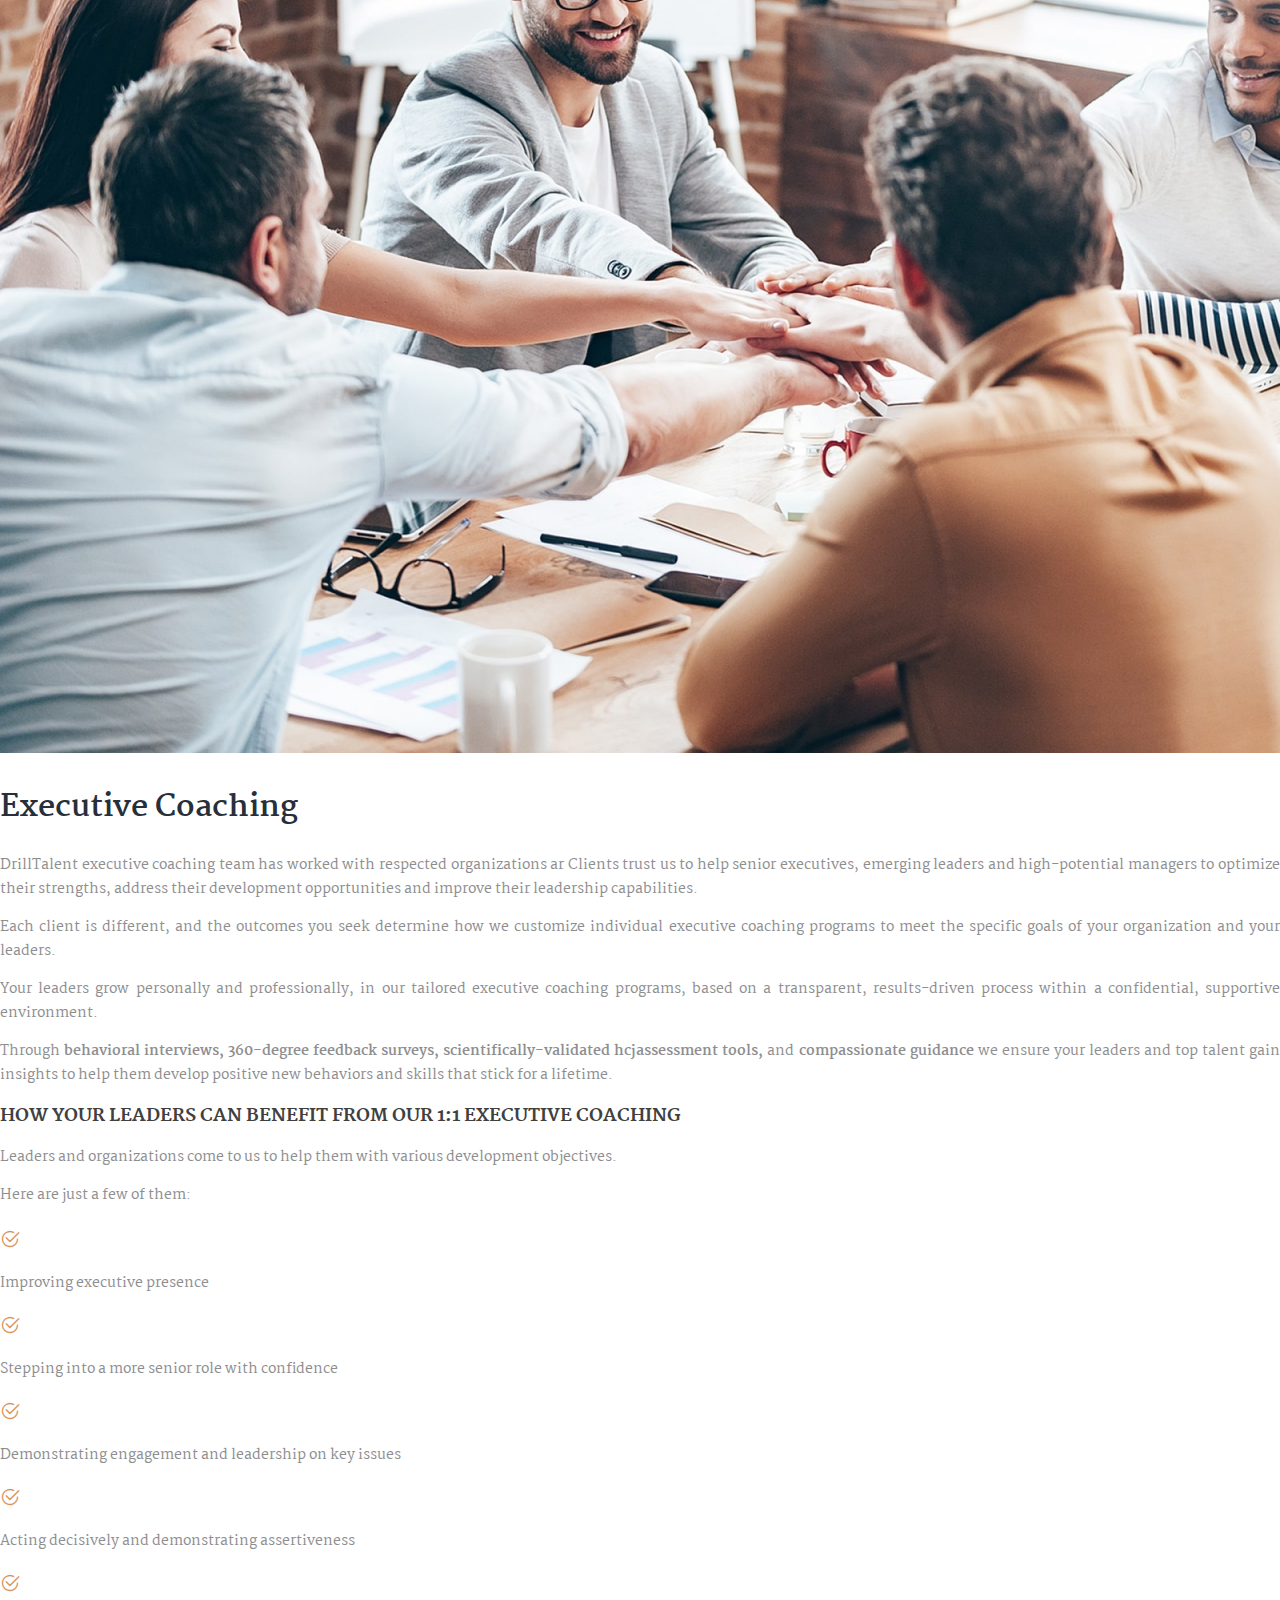
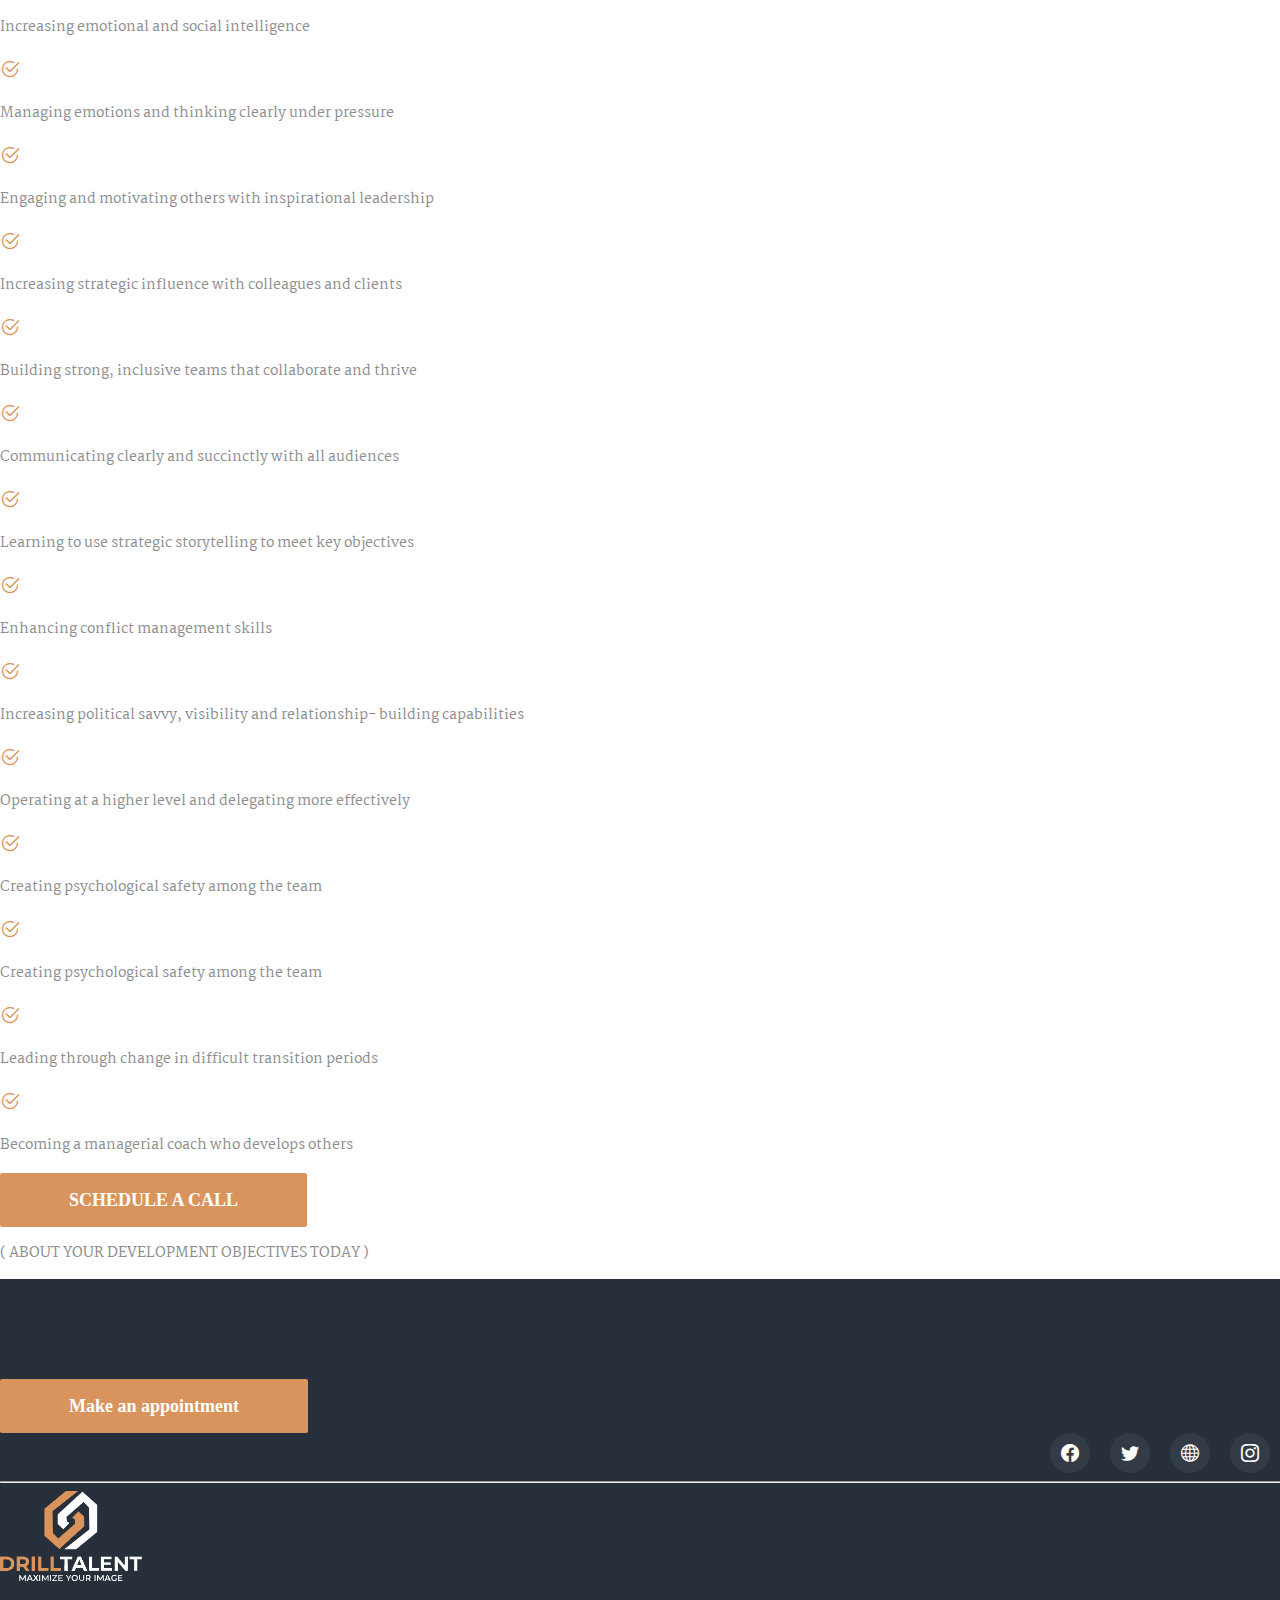
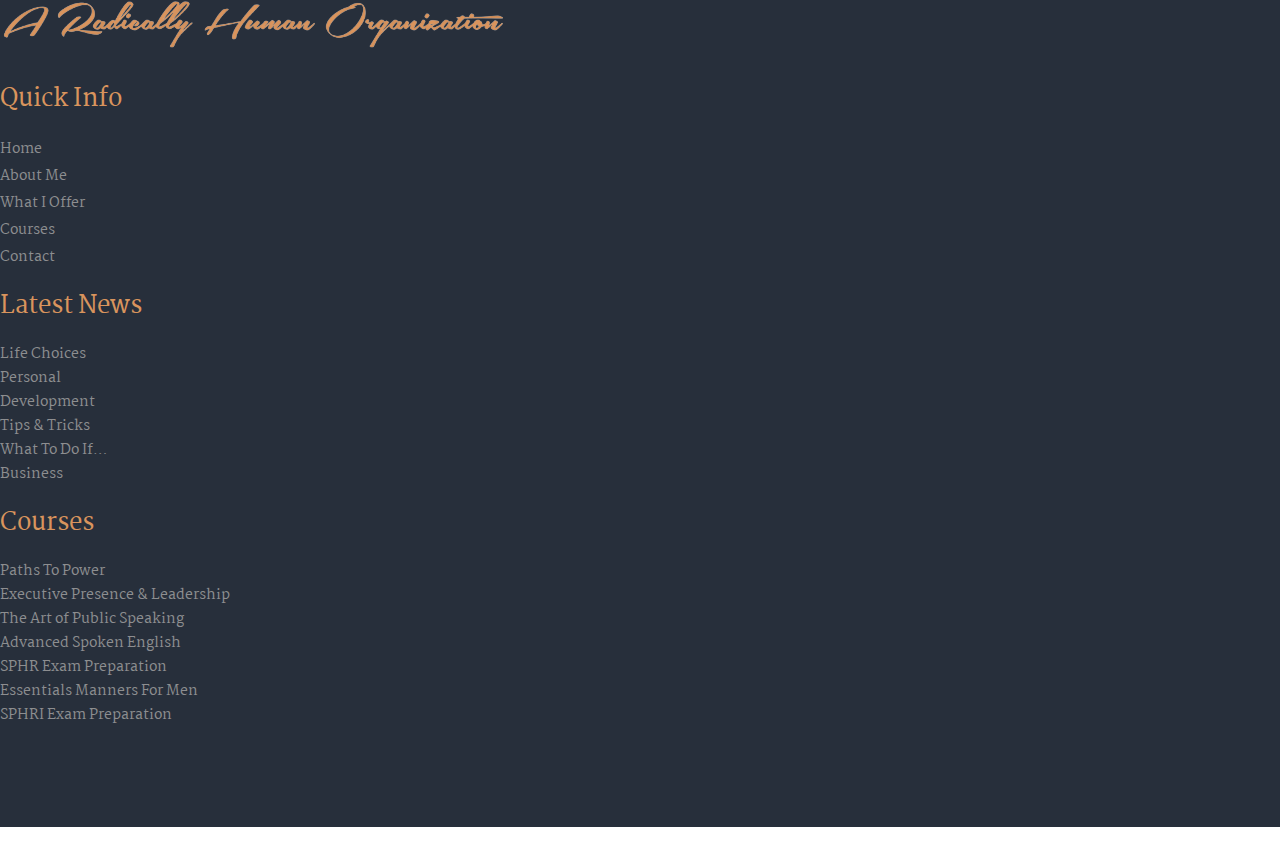
<file: exective-coaching.html>
<!DOCTYPE html>
<html lang="en">

<head>
    <meta charset="UTF-8">
    <meta http-equiv="X-UA-Compatible" content="IE=edge">
    <meta name="viewport" content="width=device-width, initial-scale=1.0">
    <!-- bootstrap5 -->
    <link href="https://cdn.jsdelivr.net/npm/bootstrap@5.0.2/dist/css/bootstrap.min.css" rel="stylesheet"
        integrity="sha384-EVSTQN3/azprG1Anm3QDgpJLIm9Nao0Yz1ztcQTwFspd3yD65VohhpuuCOmLASjC" crossorigin="anonymous">
    <!-- google fonts -->
    <link href="https://fonts.googleapis.com/css2?family=Martel:wght@200;300;400;700;800&display=swap" rel="stylesheet">
    <link href="https://fonts.googleapis.com/css2?family=Courgette&family=Martel:wght@200;300;400;700;800&display=swap"
        rel="stylesheet">
    <link rel="stylesheet" href="https://cdn.jsdelivr.net/npm/bootstrap-icons@1.10.2/font/bootstrap-icons.css">
    <link href="https://unpkg.com/aos@2.3.1/dist/aos.css" rel="stylesheet">
    <link rel="stylesheet" href="https://cdnjs.cloudflare.com/ajax/libs/OwlCarousel2/2.3.4/assets/owl.carousel.css"
        integrity="sha512-UTNP5BXLIptsaj5WdKFrkFov94lDx+eBvbKyoe1YAfjeRPC+gT5kyZ10kOHCfNZqEui1sxmqvodNUx3KbuYI/A=="
        crossorigin="anonymous" referrerpolicy="no-referrer" />
    <link href="https://fonts.googleapis.com/css2?family=Allura&display=swap" rel="stylesheet">
    <link rel="stylesheet" href="assets/css/style.css">
    <link rel="stylesheet" href="assets/css/responsive.css">

    <title>Muhammad Zeeshan </title>
</head>

<body>
    <header>
        <div class="container-fluid ">
            <div class="row ">
                <div class="col-lg-12 ">
                    <nav class="navbar  navbar-light header-navbar mx-auto">
                        <div class="logo-toggle d-flex">
                            <button class="navbar-toggler " type="button" data-bs-toggle="collapse"
                                data-bs-target="#navbarSupportedContent" aria-controls="navbarSupportedContent"
                                aria-expanded="false" aria-label="Toggle navigation">
                                <i class="bi bi-list "></i>
                            </button>
                            <div class="navbar-brand">
                                <a class=" p-0 m-0 " href="index.html">
                                    <div class="d-flex mt-2 sign-div">
                                        <!-- <p class="sign-logo mb-0 pb-0">M.Zeeshan</p> -->
                                        <img src="assets/images/zeeshan.png" alt="" class="img-fluid logo-zeeshan">
                                        <!-- <p class="text-logo mb-0 pb-0 "> Zeeshan</p> -->
                                    </div>
                                </a>
                            </div>

                        </div>
                        <div class="number-nav-div d-lg-block d-md-none d-sm-none d-none pb-4">
                            <a href="tel:+92 345 3955519" class="number-nav text-white ">+92 345 3955519</a>
                        </div>
                        <div class="collapse navbar-collapse justify-content-between align-items-center"
                            id="navbarSupportedContent">
                            <div class="d-flex">
                                <ul class="navbar-nav me-auto mb-2 mb-lg-0 ">

                                    <li class="nav-item">
                                        <a class="nav-link active" href="index.html" tabindex="-1"
                                            aria-disabled="true">Home</a>
                                    </li>
                                    <li class="nav-item">
                                        <a class="nav-link " href="#" tabindex="-1" aria-disabled="true">About
                                            Me</a>
                                    </li>
                                    <li class="nav-item">
                                        <a class="nav-link " href="#" tabindex="-1" aria-disabled="true">What I
                                            Offer</a>
                                    </li>
                                    <li class="nav-item">
                                        <a class="nav-link " href="#" tabindex="-1" aria-disabled="true">Books</a>
                                    </li>
                                    <li class="nav-item dropdown">
                                        <a class="nav-link dropdown-toggle" href="#" id="navbarDropdown" role="button"
                                            data-bs-toggle="dropdown" aria-expanded="false">
                                            Features
                                        </a>
                                        <ul class="dropdown-menu dropdown-menu-header" aria-labelledby="navbarDropdown">
                                            <li><a class="dropdown-item" href="#">Action</a></li>
                                            <li><a class="dropdown-item" href="#">Another action</a></li>

                                        </ul>
                                    </li>
                                    <li class="nav-item dropdown">
                                        <a class="nav-link dropdown-toggle" href="#" id="navbarDropdown" role="button"
                                            data-bs-toggle="dropdown" aria-expanded="false">
                                            Courses
                                        </a>
                                        <ul class="dropdown-menu dropdown-menu-header" aria-labelledby="navbarDropdown">
                                            <li><a class="dropdown-item" href="#">Action</a></li>
                                            <li><a class="dropdown-item" href="#">Another action</a></li>

                                        </ul>
                                    </li>
                                    <li class="nav-item">
                                        <a class="nav-link " href="#" tabindex="-1" aria-disabled="true">Contacts</a>
                                    </li>
                                </ul>
                                <button class="navbar-toggler mt-3 me-3" type="button" data-bs-toggle="collapse"
                                    data-bs-target="#navbarSupportedContent" aria-controls="navbarSupportedContent"
                                    aria-expanded="false" aria-label="Toggle navigation">
                                    <i class="bi bi-x"></i>
                                </button>
                            </div>

                            <div class="number-nav-div d-lg-none d-md-block d-sm-block">
                                <a href="tel:+92 345 3955519" class="number-nav">+92 345 3955519</a>
                            </div>
                        </div>
                    </nav>
                </div>
            </div>
        </div>
        <div class="container-fluid">
            <div class="row">
                <div class="col-lg-12 header-col">
                    <div class="courses-img  w-100 px-2">
                        <div class="text-center  w-lg-75 mx-auto">
                            <div>
                                <h1 class="main-heading mb-0 pb-0 text-white">
                                    We Help Leaders Enhance Their Executive Presence


                                </h1>
                            </div>
                            <div class="text-center w-100">
                                <h4 class="second-heading text-white p-0 m-0 text-center">
                                    Executive Coaching & Professional Development
                                </h4>
                            </div>
                        </div>
                    </div>
                </div>
            </div>
        </div>

    </header>
    <main>
        <div class="container mt-5">
            <div class="row">
                <div class="col-lg-4 ">
                    <div class="side-block mb-4">
                        <div class="side-block--header">
                            <h1 class="m-0 p-0">
                                Services
                            </h1>
                        </div>
                        <div class="side-block-body">
                            <ul class="ms-0 ps-0">
                                <li>
                                    <a href="">Therapy & Coaching</a>
                                    <ul>
                                        <li>
                                            <a href="">Brief Therapy</a>
                                        </li>
                                        <li>
                                            <a href="">Brief Therapy</a>
                                        </li>
                                        <li>
                                            <a href="">Brief Therapy</a>
                                        </li>
                                    </ul>
                                </li>
                                <li>
                                    <a href=""> Health & Vitality</a>
                                </li>
                                <li>
                                    <a href=""> Leadership & Impact</a>
                                </li>

                            </ul>
                        </div>
                    </div>

                    <div class="side-block mb-4">
                        <div class="side-block--header">
                            <h1 class="m-0 p-0">
                                Search
                            </h1>
                        </div>
                        <div class="side-block-body">
                            <div class="d-flex justify-content-center align-items-center search-div py-4">
                                <input type="text" placeholder="Search...">
                                <button class="search-news"> <i class="bi bi-search"></i></button>
                            </div>
                        </div>
                    </div>

                </div>
                <div class="col-lg-8 courses-main ">
                    <img src="assets/images/image25-copyright-1536x1024.jpg" alt="" class="img-fluid w-100 mb-4">

                    <h1 class="main-heading f-30 m-0 p-0 mt-3 mb-4">
                        Executive Coaching
                    </h1>
                    <p class=" f-14 w-500 text-gray text-justify">
                        DrillTalent executive coaching team has worked with respected organizations ar Clients trust us
                        to help senior executives, emerging leaders and high-potential managers to optimize their
                        strengths, address their development opportunities and improve their leadership capabilities.
                    </p>
                    <p class=" f-14 w-500 text-gray text-justify">
                        Each client is different, and the outcomes you seek determine how we customize individual
                        executive coaching programs to meet the specific goals of your organization and your leaders.
                    </p>
                    <p class=" f-14 w-500 text-gray text-justify">
                        Your leaders grow personally and professionally, in our tailored executive coaching programs,
                        based on a transparent, results-driven process within a confidential, supportive environment.
                    </p>
                    <p class=" f-14 w-500 text-gray text-justify">
                        Through <b> behavioral interviews, 360-degree feedback surveys, scientifically-validated
                            hcjassessment tools,</b> and <b> compassionate guidance</b> we ensure your leaders and top
                        talent gain insights to help them develop positive new behaviors and skills that stick for a
                        lifetime.
                    </p>


                    <h1 class="f-18 text-black w-800 mb-4 mt-5">
                        HOW YOUR LEADERS CAN BENEFIT FROM OUR 1:1 EXECUTIVE COACHING
                    </h1>
                    <p class=" f-14 w-500 text-gray text-justify">
                        Leaders and organizations come to us to help them with various development objectives.
                    </p>
                    <p class=" f-14 w-500 text-gray text-justify">
                        Here are just a few of them:
                    </p>
                    <ul class="details-list">
                        <li>
                            <div class="d-flex align-items-center mb-3">
                                <i class="bi bi-check2-circle f-20 text-primary me-3"></i>
                                <p class="mb-0 pb-0 f-14 w-500 text-gray">
                                    Improving executive presence
                                </p>
                            </div>
                        </li>

                        <li>
                            <div class="d-flex align-items-center mb-3">
                                <i class="bi bi-check2-circle f-20 text-primary me-3"></i>
                                <p class="mb-0 pb-0  f-14 w-500 text-gray">
                                    Stepping into a more senior role with confidence
                                </p>
                            </div>
                        </li>
                        <li>
                            <div class="d-flex align-items-center mb-3">
                                <i class="bi bi-check2-circle f-20 text-primary me-3"></i>
                                <p class="mb-0 pb-0  f-14 w-500 text-gray">
                                    Demonstrating engagement and leadership on key issues
                                </p>
                            </div>
                        </li>
                        <li>
                            <div class="d-flex align-items-center mb-3">
                                <i class="bi bi-check2-circle f-20 text-primary me-3"></i>
                                <p class="mb-0 pb-0  f-14 w-500 text-gray">
                                    Acting decisively and demonstrating assertiveness
                                </p>
                            </div>
                        </li>


                        <li>
                            <div class="d-flex align-items-center mb-3">
                                <i class="bi bi-check2-circle f-20 text-primary me-3"></i>
                                <p class="mb-0 pb-0  f-14 w-500 text-gray">
                                    Increasing emotional and social intelligence
                                </p>
                            </div>
                        </li>
                        <li>
                            <div class="d-flex align-items-center mb-3">
                                <i class="bi bi-check2-circle f-20 text-primary me-3"></i>
                                <p class="mb-0 pb-0  f-14 w-500 text-gray">
                                    Managing emotions and thinking clearly under pressure
                                </p>
                            </div>
                        </li>
                        <li>
                            <div class="d-flex align-items-center mb-3">
                                <i class="bi bi-check2-circle f-20 text-primary me-3"></i>
                                <p class="mb-0 pb-0  f-14 w-500 text-gray">
                                    Engaging and motivating others with inspirational leadership
                                </p>
                            </div>
                        </li>
                        <li>
                            <div class="d-flex align-items-center mb-3">
                                <i class="bi bi-check2-circle f-20 text-primary me-3"></i>
                                <p class="mb-0 pb-0  f-14 w-500 text-gray">
                                    Increasing strategic influence with colleagues and clients
                                </p>
                            </div>
                        </li>
                        <li>
                            <div class="d-flex align-items-center mb-3">
                                <i class="bi bi-check2-circle f-20 text-primary me-3"></i>
                                <p class="mb-0 pb-0  f-14 w-500 text-gray">
                                    Building strong, inclusive teams that collaborate and thrive
                                </p>
                            </div>
                        </li>
                        <li>
                            <div class="d-flex align-items-center mb-3">
                                <i class="bi bi-check2-circle f-20 text-primary me-3"></i>
                                <p class="mb-0 pb-0  f-14 w-500 text-gray">
                                    Communicating clearly and succinctly with all audiences
                                </p>
                            </div>
                        </li>
                        <li>
                            <div class="d-flex align-items-center mb-3">
                                <i class="bi bi-check2-circle f-20 text-primary me-3"></i>
                                <p class="mb-0 pb-0  f-14 w-500 text-gray">
                                    Learning to use strategic storytelling to meet key objectives
                                </p>
                            </div>
                        </li>
                        <li>
                            <div class="d-flex align-items-center mb-3">
                                <i class="bi bi-check2-circle f-20 text-primary me-3"></i>
                                <p class="mb-0 pb-0  f-14 w-500 text-gray">
                                    Enhancing conflict management skills
                                </p>
                            </div>
                        </li>
                        <li>
                            <div class="d-flex align-items-center mb-3">
                                <i class="bi bi-check2-circle f-20 text-primary me-3"></i>
                                <p class="mb-0 pb-0  f-14 w-500 text-gray">
                                    Increasing political savvy, visibility and relationship- building capabilities
                                </p>
                            </div>
                        </li>
                        <li>
                            <div class="d-flex align-items-center mb-3">
                                <i class="bi bi-check2-circle f-20 text-primary me-3"></i>
                                <p class="mb-0 pb-0  f-14 w-500 text-gray">
                                    Operating at a higher level and delegating more effectively
                                </p>
                            </div>
                        </li>
                        <li>
                            <div class="d-flex align-items-center mb-3">
                                <i class="bi bi-check2-circle f-20 text-primary me-3"></i>
                                <p class="mb-0 pb-0  f-14 w-500 text-gray">
                                    Creating psychological safety among the team
                                </p>
                            </div>
                        </li>
                        <li>
                            <div class="d-flex align-items-center mb-3">
                                <i class="bi bi-check2-circle f-20 text-primary me-3"></i>
                                <p class="mb-0 pb-0  f-14 w-500 text-gray">
                                    Creating psychological safety among the team
                                </p>
                            </div>
                        </li>
                        <li>
                            <div class="d-flex align-items-center mb-3">
                                <i class="bi bi-check2-circle f-20 text-primary me-3"></i>
                                <p class="mb-0 pb-0  f-14 w-500 text-gray">
                                    Leading through change in difficult transition periods
                                </p>
                            </div>
                        </li>
                        <li>
                            <div class="d-flex align-items-center mb-3">
                                <i class="bi bi-check2-circle f-20 text-primary me-3"></i>
                                <p class="mb-0 pb-0  f-14 w-500 text-gray">
                                    Becoming a managerial coach who develops others
                                </p>
                            </div>
                        </li>
                    </ul>
                    <button class="subscribe-btn mt-4 mb-2"><a href="tel:+92 345 3955519">SCHEDULE A CALL</a> </button>

                    <p class=" f-14 text-gray w-600">( ABOUT YOUR DEVELOPMENT OBJECTIVES TODAY )</p>
                </div>
            </div>
        </div>
    </main>
    <footer class="footer">
        <div class="container">
            <div class="row">
                <div class="col-lg-6">
                    <button class="subscribe-btn">Make an appointment</button>
                </div>
                <div class="col-lg-6 ">
                    <div class="social-contact-row">
                        <div class="social-contact-row-div">
                            <i class="bi bi-facebook"></i>
                        </div>
                        <div class="social-contact-row-div">
                            <i class="bi bi-twitter"></i>
                        </div>
                        <div class="social-contact-row-div">
                            <i class="bi bi-globe"></i>
                        </div>
                        <div class="social-contact-row-div">
                            <i class="bi bi-instagram"></i>
                        </div>
                    </div>
                </div>
                <div class="col-lg-12 my-5">
                    <hr class="footer-line">
                </div>
                <div class="col-lg-4 ">
                    <div class="footer-logo mx-auto w-100 d-flex justify-content-center">
                        <a href="index.html" class="">
                            <img src="assets/images/footer-logo.png" alt="" class="img-fluid mx-auto mt-4">
                        </a>
                    </div>
                    <!-- <p class="f-14 w-500 mt-3">
                        Personal Consulting, Solution Focused Therapy, Coaching. Help with Relationships, Communication
                        Skills, and Personal Development.
                    </p> -->
                    <div class="d-flex justify-content-center">
                        <img src="assets/images/footer-text.png" alt="" class="mt-4 img-fluid">
                    </div>

                </div>
                <div class="col-lg-2 mt-3">
                    <h1 class="f-24 w-600 text-primary">
                        Quick Info
                    </h1>
                    <div class="mb-2 mt-4 pt-1">
                        <a href="index.html" class="f-16 w-500 footer-text mt-3">Home</a>
                    </div>
                    <div class="mb-2">
                        <a href="#about" class="f-16 w-500 footer-text">About Me</a>
                    </div>
                    <div class="mb-2">
                        <a href="#courses" class="f-16 w-500 footer-text">What I Offer</a>
                    </div>
                    <div class="mb-2">
                        <a href="#courses" class="f-16 w-500 footer-text">Courses</a>
                    </div>
                    <div class="mb-2">
                        <a href="#contact" class="f-16 w-500 footer-text">Contact</a>
                    </div>

                </div>

                <div class="col-lg-1"></div>
                <div class="col-lg-2 mt-3">
                    <h1 class="f-24 w-600 text-primary text-ellipsis--1">
                        Latest News
                    </h1>
                    <div class="mb-2 mt-4 pt-1">
                        <a href="latest-news.html" class="f-12 text-ellipsis--1 w-500 footer-text mt-3">Life Choices</a>
                    </div>
                    <div class="mb-2">
                        <a href="latest-news.html" class="f-12 text-ellipsis--1 w-500 footer-text">Personal</a>
                    </div>
                    <div class="mb-2">
                        <a href="latest-news.html" class="f-12 text-ellipsis--1 w-500 footer-text">Development</a>
                    </div>
                    <div class="mb-2">
                        <a href="latest-news.html" class="f-12 text-ellipsis--1 w-500 footer-text">Tips & Tricks</a>
                    </div>
                    <div class="mb-2">
                        <a href="latest-news.html" class="f-12 text-ellipsis--1 w-500 footer-text">What To Do If…</a>
                    </div>
                    <div class="mb-2">
                        <a href="latest-news.html" class="f-12 text-ellipsis--1 w-500 footer-text">Business</a>
                    </div>
                </div>
                <div class="col-lg-1"></div>
                <div class="col-lg-2 mt-3">
                    <h1 class="f-24 w-600 text-primary">
                        Courses
                    </h1>
                    <div class="mb-2 mt-4 pt-1">
                        <a href="paths-to-power.html" class="f-12 text-ellipsis--1 w-500 footer-text mt-3">Paths To
                            Power</a>
                    </div>
                    <div class="mb-2">
                        <a href="Executive Presence.html" class="f-12 text-ellipsis--1 w-500 footer-text">Executive
                            Presence & Leadership</a>
                    </div>
                    <div class="mb-2">
                        <a href="Public Speaking.html" class="f-12 text-ellipsis--1 w-500 footer-text">The Art of Public
                            Speaking</a>
                    </div>
                    <div class="mb-2">
                        <a href="Advanced-Spoken-English.html" class="f-12 text-ellipsis--1 w-500 footer-text">Advanced
                            Spoken English</a>
                    </div>
                    <div class="mb-2">
                        <a href="SPHR Exam.html" class="f-12 text-ellipsis--1 w-500 footer-text">SPHR Exam
                            Preparation</a>
                    </div>
                    <div class="mb-2">
                        <a href="Essentials Manners.html" class="f-12 text-ellipsis--1 w-500 footer-text">Essentials
                            Manners For Men</a>
                    </div>
                    <div class="mb-2">
                        <a href="SPHRI Exam.html" class="f-12 text-ellipsis--1 w-500 footer-text">SPHRI Exam
                            Preparation</a>
                    </div>
                </div>


            </div>
        </div>

    </footer>
    <div class="rights w-100 py-3 bg-dark">
        <div class="container">
            <div class="row">
                <div class="col-lg-12">
                    <a href="" class="f-14 text-white w-500 no-decoration">Copyright © 2022. All Rights Reserved.</a>
                </div>
            </div>
        </div>
    </div>








    <!--bootstrap js -->
    <script src="https://cdn.jsdelivr.net/npm/bootstrap@5.0.2/dist/js/bootstrap.bundle.min.js"
        integrity="sha384-MrcW6ZMFYlzcLA8Nl+NtUVF0sA7MsXsP1UyJoMp4YLEuNSfAP+JcXn/tWtIaxVXM"
        crossorigin="anonymous"></script>
    <script src="https://cdnjs.cloudflare.com/ajax/libs/jquery/3.6.3/jquery.min.js"
        integrity="sha512-STof4xm1wgkfm7heWqFJVn58Hm3EtS31XFaagaa8VMReCXAkQnJZ+jEy8PCC/iT18dFy95WcExNHFTqLyp72eQ=="
        crossorigin="anonymous" referrerpolicy="no-referrer"></script>
    <script src="https://unpkg.com/aos@2.3.1/dist/aos.js"></script>
    <script src="https://cdnjs.cloudflare.com/ajax/libs/OwlCarousel2/2.3.4/owl.carousel.min.js"
        integrity="sha512-bPs7Ae6pVvhOSiIcyUClR7/q2OAsRiovw4vAkX+zJbw3ShAeeqezq50RIIcIURq7Oa20rW2n2q+fyXBNcU9lrw=="
        crossorigin="anonymous" referrerpolicy="no-referrer"></script>
    <script src="assets/app.js"></script>
    <script>
        AOS.init();
    </script>
      <script>
        // =========================clock//   -=======================================================counter
// Set the date we're counting down to
var countDownDate = new Date("Feb 5, 2024 15:37:25").getTime();

// Update the count down every 1 second
var x = setInterval(function() {

// Get today's date and time
var now = new Date().getTime();

// Find the distance between now and the count down date
var distance = countDownDate - now;

// Time calculations for days, hours, minutes and seconds
var days = Math.floor(distance / (1000 * 60 * 60 * 24));
var hours = Math.floor((distance % (1000 * 60 * 60 * 24)) / (1000 * 60 * 60));
var minutes = Math.floor((distance % (1000 * 60 * 60)) / (1000 * 60));
var seconds = Math.floor((distance % (1000 * 60)) / 1000);

// Output the result in an element with id="demo"
document.getElementById("counter").innerHTML = 
` <div class="d-flex align-items-center justify-content-center">
<div class="d-flex flex-column">
<h1 class="m-0 p-0 text-center f-26 w-700">${days}</h1>
<p class="mb-0 pb-0 f-14 text-gray-light text-center w-600">Days</p>
</div>
<div class="mx-2 f-30 w-700 mb-4">:</div>
<div class="d-flex flex-column">
<h1 class="m-0 p-0 text-center f-26 w-700">${hours}</h1>
<p class="mb-0 pb-0 f-14 text-gray-light text-center w-600">Hours</p>
</div>
<div class="mx-2 f-30 w-700 mb-4">:</div>
<div class="d-flex flex-column">
<h1 class="m-0 p-0 text-center f-26 w-700">${minutes}</h1>
<p class="mb-0 pb-0 f-14 text-gray-light text-center w-600">Min</p>
</div>
<div class="mx-2 f-30 w-700 mb-4">:</div>
<div class="d-flex flex-column">
<h1 class="m-0 p-0 text-center f-26 w-700">${seconds}</h1>
<p class="mb-0 pb-0 f-14 text-gray-light text-center w-600">Sec</p>
</div>
</div>`
// If the count down is over, write some text 
if (distance < 0) {
clearInterval(x);
document.getElementById("counter").innerHTML = "EXPIRED";
}
}, 1000);
    </script>
</body>

</html>
</file>
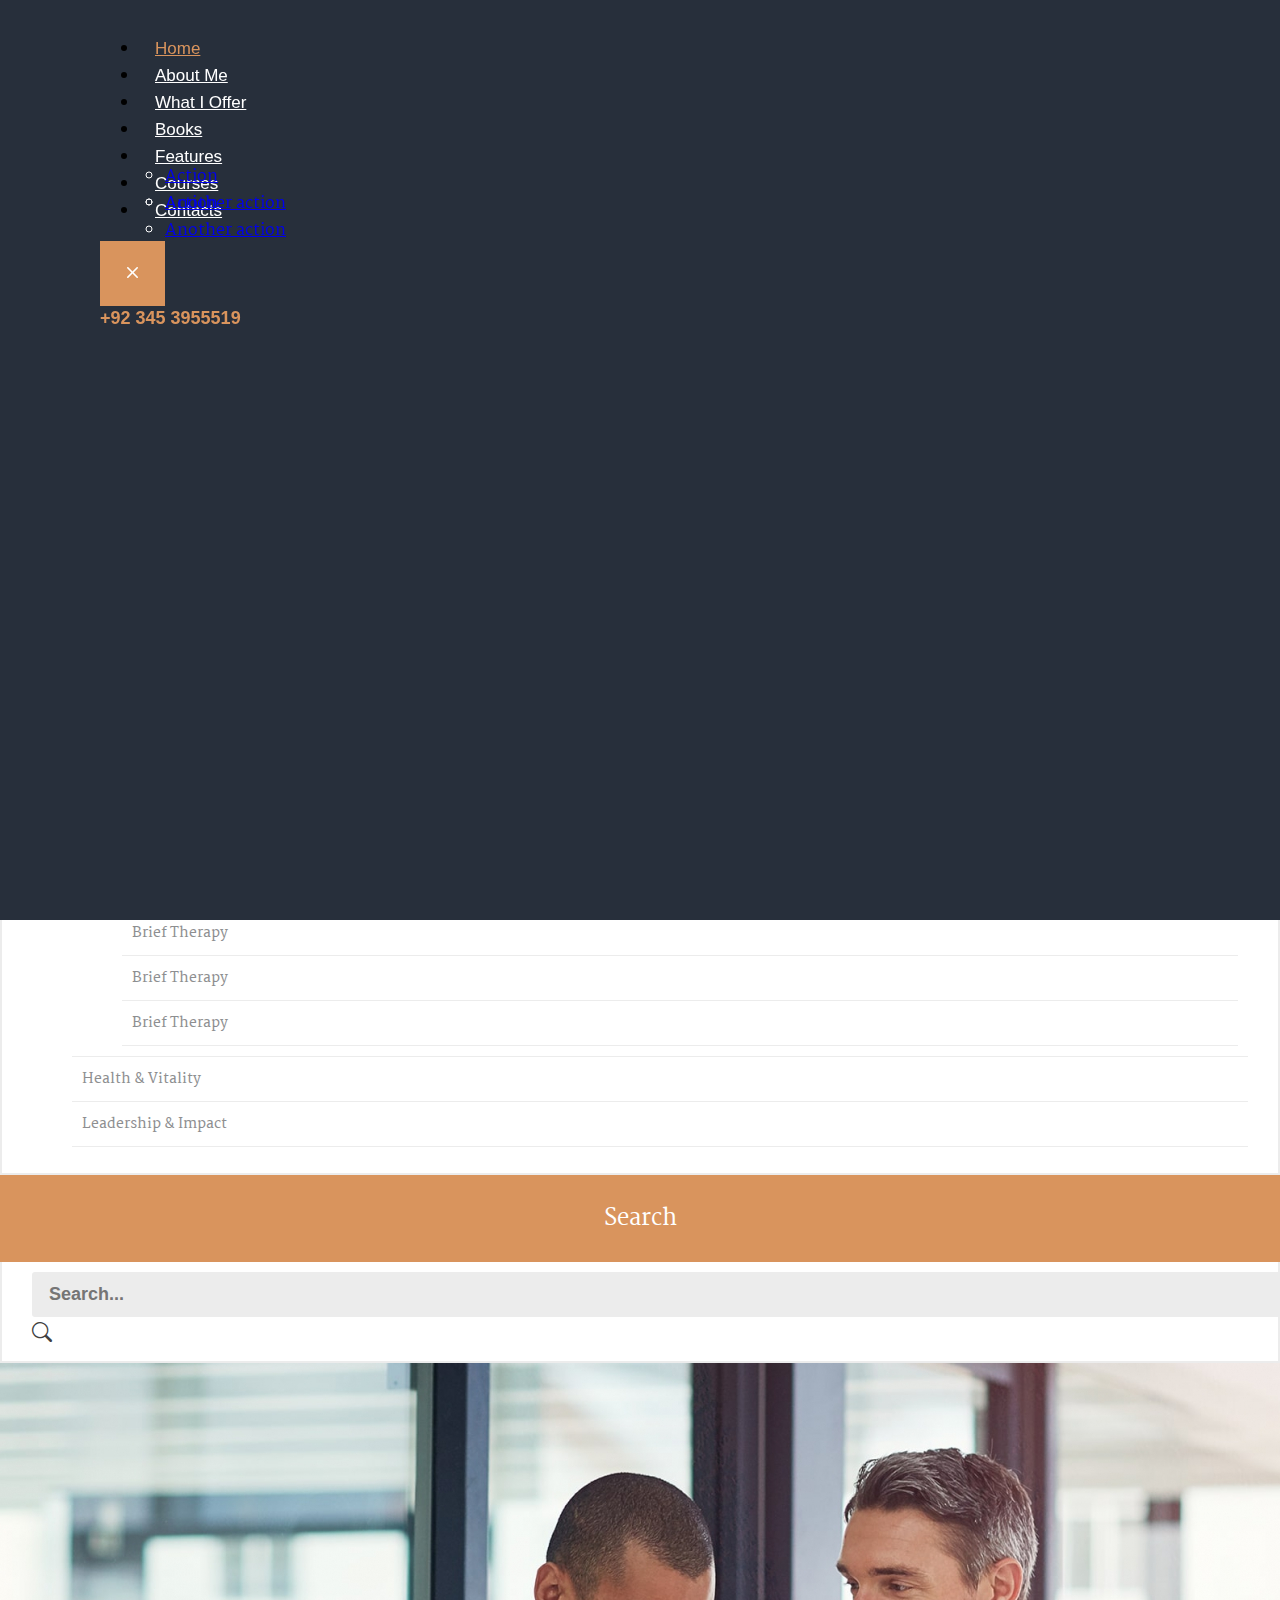
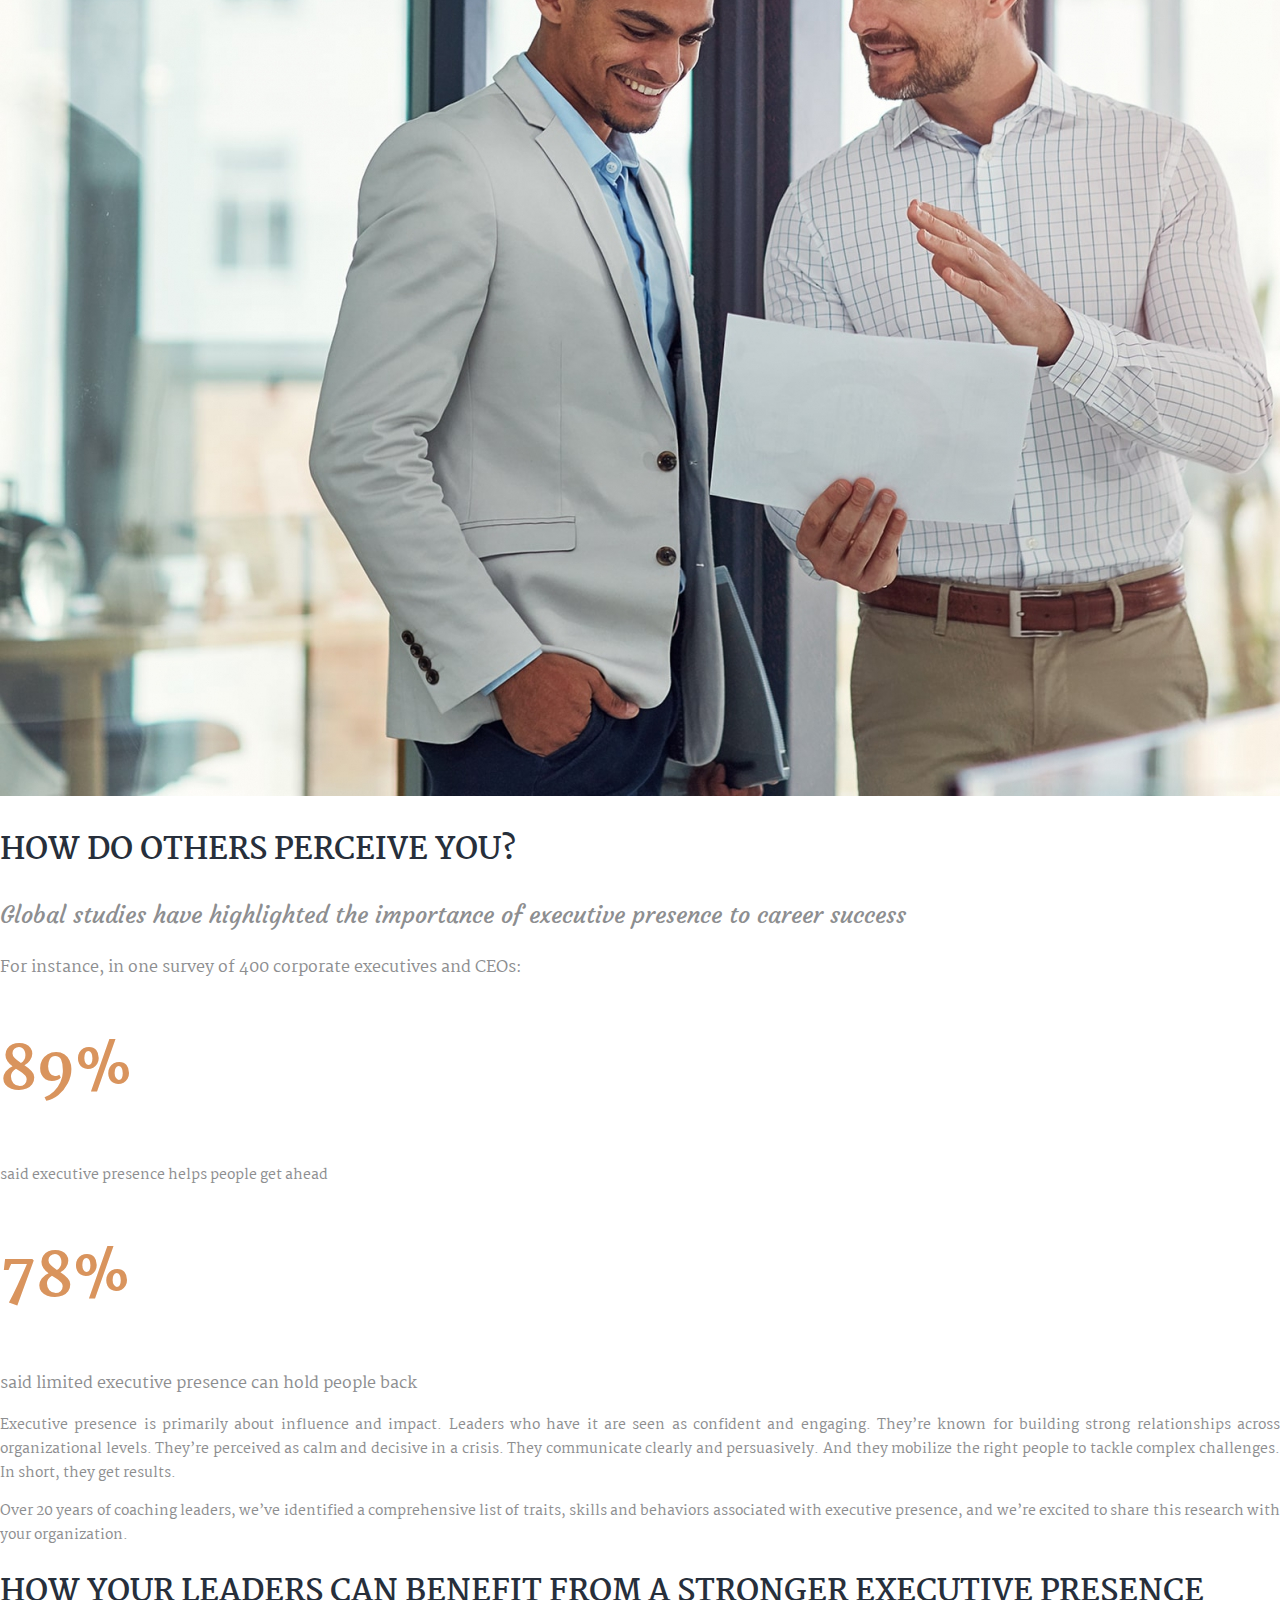
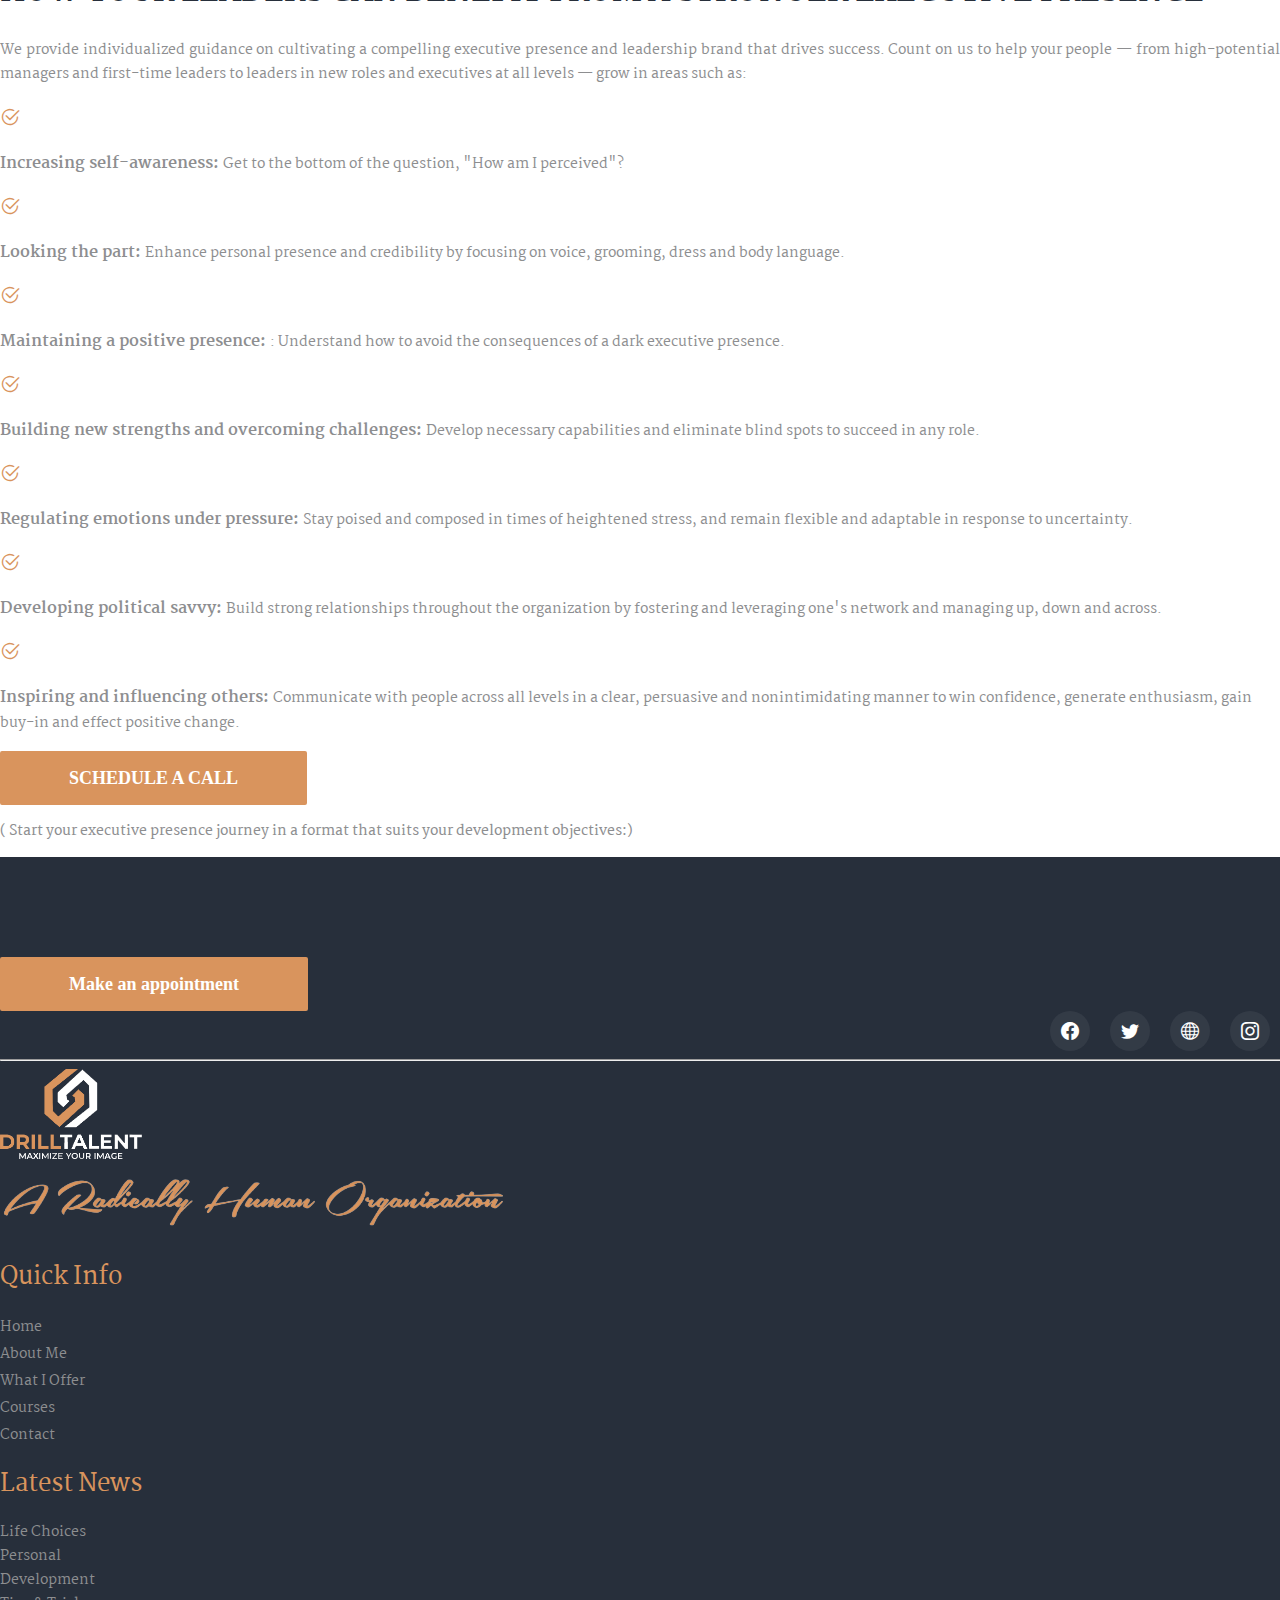
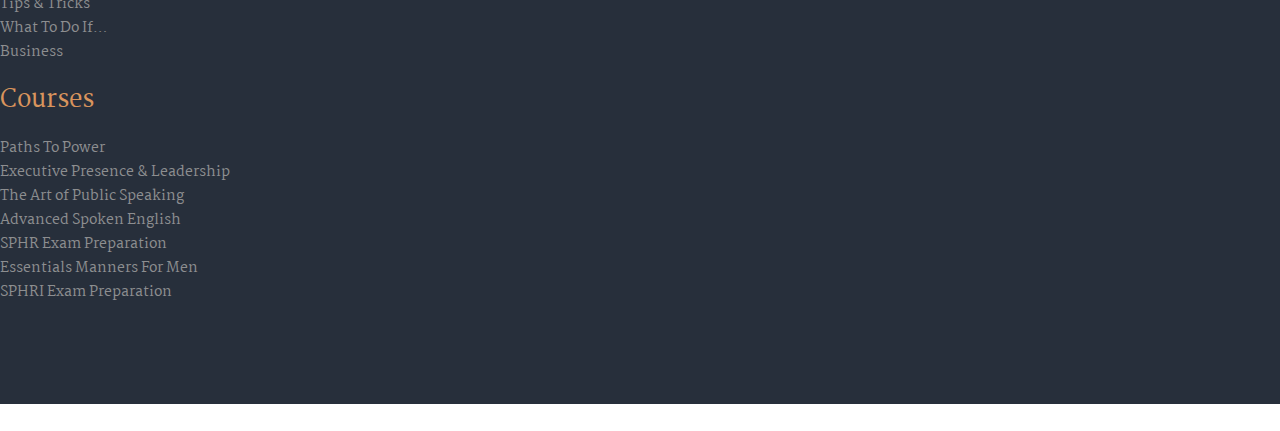
<file: executive-presence.html>
<!DOCTYPE html>
<html lang="en">

<head>
    <meta charset="UTF-8">
    <meta http-equiv="X-UA-Compatible" content="IE=edge">
    <meta name="viewport" content="width=device-width, initial-scale=1.0">
    <!-- bootstrap5 -->
    <link href="https://cdn.jsdelivr.net/npm/bootstrap@5.0.2/dist/css/bootstrap.min.css" rel="stylesheet"
        integrity="sha384-EVSTQN3/azprG1Anm3QDgpJLIm9Nao0Yz1ztcQTwFspd3yD65VohhpuuCOmLASjC" crossorigin="anonymous">
    <!-- google fonts -->
    <link href="https://fonts.googleapis.com/css2?family=Martel:wght@200;300;400;700;800&display=swap" rel="stylesheet">
    <link href="https://fonts.googleapis.com/css2?family=Courgette&family=Martel:wght@200;300;400;700;800&display=swap"
        rel="stylesheet">
    <link rel="stylesheet" href="https://cdn.jsdelivr.net/npm/bootstrap-icons@1.10.2/font/bootstrap-icons.css">
    <link href="https://unpkg.com/aos@2.3.1/dist/aos.css" rel="stylesheet">
    <link rel="stylesheet" href="https://cdnjs.cloudflare.com/ajax/libs/OwlCarousel2/2.3.4/assets/owl.carousel.css"
        integrity="sha512-UTNP5BXLIptsaj5WdKFrkFov94lDx+eBvbKyoe1YAfjeRPC+gT5kyZ10kOHCfNZqEui1sxmqvodNUx3KbuYI/A=="
        crossorigin="anonymous" referrerpolicy="no-referrer" />
        <link href="https://fonts.googleapis.com/css2?family=Allura&display=swap" rel="stylesheet">
    <link rel="stylesheet" href="assets/css/style.css">
    <link rel="stylesheet" href="assets/css/responsive.css">

    <title>Muhammad Zeeshan </title>
</head>

<body>
    <header>
        <div class="container-fluid ">
            <div class="row ">
                <div class="col-lg-12 ">
                     <nav class="navbar  navbar-light header-navbar mx-auto">
                            <div class="logo-toggle d-flex">
                            <button class="navbar-toggler " type="button" data-bs-toggle="collapse"
                                    data-bs-target="#navbarSupportedContent" aria-controls="navbarSupportedContent"
                                    aria-expanded="false" aria-label="Toggle navigation">
                                    <i class="bi bi-list "></i>
                                </button>
                                <div class="navbar-brand">
                                    <a class=" p-0 m-0 " href="index.html">
                                    <div class="d-flex mt-2 sign-div">
                                        <!-- <p class="sign-logo mb-0 pb-0">M.Zeeshan</p> -->
                                        <img src="assets/images/zeeshan.png" alt="" class="img-fluid logo-zeeshan">
                                        <!-- <p class="text-logo mb-0 pb-0 "> Zeeshan</p> -->
                                    </div>
                                </a>
                                </div>
                                
                            </div>
                            <div class="number-nav-div d-lg-block d-md-none d-sm-none d-none pb-4">
                                <a href="tel:+92 345 3955519" class="number-nav text-white ">+92 345 3955519</a>
                            </div>
                          <div class="collapse navbar-collapse justify-content-between align-items-center" id="navbarSupportedContent">
                            <div class="d-flex">
                                <ul class="navbar-nav me-auto mb-2 mb-lg-0 ">

                                    <li class="nav-item">
                                        <a class="nav-link active" href="index.html" tabindex="-1"
                                            aria-disabled="true">Home</a>
                                    </li>
                                    <li class="nav-item">
                                        <a class="nav-link " href="#" tabindex="-1" aria-disabled="true">About
                                            Me</a>
                                    </li>
                                    <li class="nav-item">
                                        <a class="nav-link " href="#" tabindex="-1" aria-disabled="true">What I
                                            Offer</a>
                                    </li>
                                    <li class="nav-item">
                                        <a class="nav-link " href="#" tabindex="-1" aria-disabled="true">Books</a>
                                    </li>
                                    <li class="nav-item dropdown">
                                        <a class="nav-link dropdown-toggle" href="#" id="navbarDropdown"
                                            role="button" data-bs-toggle="dropdown" aria-expanded="false">
                                            Features
                                        </a>
                                        <ul class="dropdown-menu dropdown-menu-header" aria-labelledby="navbarDropdown">
                                            <li><a class="dropdown-item" href="#">Action</a></li>
                                            <li><a class="dropdown-item" href="#">Another action</a></li>
                                           
                                        </ul>
                                    </li>
                                    <li class="nav-item dropdown">
                                        <a class="nav-link dropdown-toggle" href="#" id="navbarDropdown"
                                            role="button" data-bs-toggle="dropdown" aria-expanded="false">
                                            Courses
                                        </a>
                                        <ul class="dropdown-menu dropdown-menu-header" aria-labelledby="navbarDropdown">
                                            <li><a class="dropdown-item" href="#">Action</a></li>
                                            <li><a class="dropdown-item" href="#">Another action</a></li>
                                            
                                        </ul>
                                    </li>
                                    <li class="nav-item">
                                        <a class="nav-link " href="#" tabindex="-1"
                                            aria-disabled="true">Contacts</a>
                                    </li>
                                </ul>
                                <button class="navbar-toggler mt-3 me-3" type="button" data-bs-toggle="collapse"
                                    data-bs-target="#navbarSupportedContent" aria-controls="navbarSupportedContent"
                                    aria-expanded="false" aria-label="Toggle navigation">
                                    <i class="bi bi-x"></i>
                                </button>
                            </div>
                           
<div class="number-nav-div d-lg-none d-md-block d-sm-block">
    <a href="tel:+92 345 3955519" class="number-nav">+92 345 3955519</a>
</div>
                          </div>
                      </nav>
                </div>
            </div>
        </div>
        <div class="container-fluid">
            <div class="row">
                <div class="col-lg-12 header-col">
                    <div class="courses-img  w-100 px-2">
                        <div class="text-center  w-lg-75 mx-auto">
                            <div>
                                <h1 class="main-heading mb-0 pb-0 text-white">
                                    We Help Leaders Enhance Their Executive Presence


                                </h1>
                            </div>
                            <div class="text-center w-100">
                                <h4 class="second-heading text-white p-0 m-0 text-center">
                                    Learn how to project confidence, composure, and credibility
                                </h4>
                            </div>
                        </div>
                    </div>
                </div>
            </div>
        </div>
      
    </header>
    <main>
        <div class="container mt-5">
            <div class="row">
                <div class="col-lg-4 ">
                   <div class="side-block mb-4">
                    <div class="side-block--header">
                        <h1 class="m-0 p-0">
                            Services
                        </h1>
                    </div>
                    <div class="side-block-body">
                        <ul class="ms-0 ps-0">
                            <li>
                                <a href="">Therapy & Coaching</a>
                                <ul>
                                    <li>
                                        <a href="">Brief Therapy</a>
                                    </li>
                                    <li>
                                        <a href="">Brief Therapy</a>
                                    </li>
                                    <li>
                                        <a href="">Brief Therapy</a>
                                    </li>
                                </ul>
                            </li>
                            <li>
                               <a href=""> Health & Vitality</a>
                            </li>
                            <li>
                               <a href=""> Leadership & Impact</a>
                            </li>
                           
                        </ul>
                    </div>
                   </div>

                   <div class="side-block mb-4">
                    <div class="side-block--header">
                        <h1 class="m-0 p-0">
                            Search
                        </h1>
                    </div>
                    <div class="side-block-body">
                       <div class="d-flex justify-content-center align-items-center search-div py-4">
                        <input type="text" placeholder="Search...">
                        <i class="bi bi-search"></i>
                       </div>
                    </div>
                   </div>

                </div>
                <div class="col-lg-8 courses-main ">
                    <img src="assets/images/image-22-copyright-1536x1033.jpg" alt="" class="img-fluid w-100 mb-4">
                   
                     <h1 class="main-heading f-30 m-0 p-0 mt-3 mb-4">
                        HOW DO OTHERS PERCEIVE YOU?
                     </h1>
                     <p class="f-24 w-500 font-cour  text-gray text-center">
                        Global studies have highlighted the importance of executive presence to career success
                     </p>
                     <p class="text-gray text-center w-500 f-16">
                        For instance, in one survey of 400 corporate executives and CEOs:
                     </p>
                     <h1 class="w-800 f-60 text-primary text-center my-4">
                        89%
                     </h1>
                     <p class=" f-14 w-500 text-gray text-center">
                        said executive presence helps people get ahead
                     </p>
                     <h1 class="w-800 f-60 text-primary text-center my-4">
                        78%
                     </h1>
                     <p class="text-gray text-center w-500 f-16">
                        said limited executive presence can hold people back
                     </p>
          
                      <p class=" f-14 w-500 text-gray text-justify">
                        Executive presence is primarily about influence and impact. Leaders who have it are seen as confident and engaging. They’re known for building strong relationships across organizational levels. They’re perceived as calm and decisive in a crisis. They communicate clearly and persuasively. And they mobilize the right people to tackle complex challenges. In short, they get results.
                     </p>
                     <p class=" f-14 w-500 text-gray text-justify">
                        Over 20 years of coaching leaders, we’ve identified a comprehensive list of traits, skills and behaviors associated with executive presence, and we’re excited to share this research with your organization.
                     </p>

                     <h1 class="main-heading f-30 m-0 p-0 mt-4 mb-4">
                        HOW YOUR LEADERS CAN BENEFIT FROM A STRONGER EXECUTIVE PRESENCE
                     </h1>
                     <p class=" f-14 w-500 text-gray text-justify">
                        We provide individualized guidance on cultivating a compelling executive presence and leadership brand that drives success. Count on us to help your people — from high-potential managers and first-time leaders to leaders in new roles and executives at all levels — grow in areas such as:
                     </p>

                      <ul class="details-list">
                        <li>
                           
                            <div class="d-flex align-items-start mb-3">
                                <i class="bi bi-check2-circle f-20 text-primary me-3"></i>
                                <p class="mb-0 pb-0 f-14 w-500 text-gray">
                                  <b class="f-16">Increasing self-awareness: </b>  Get to the bottom of the question, "How am I perceived"?
                                </p>
                            </div>
                        </li>
                      
                        <li>
                            <div class="d-flex align-items-start mb-3">
                                <i class="bi bi-check2-circle f-20 text-primary me-3"></i>
                                <p class="mb-0 pb-0  f-14 w-500 text-gray">
                                 <b class="f-16">
                                    Looking the part: 
                                 </b>  Enhance personal presence and credibility by focusing on voice, grooming, dress and body language.
                                                                </p>
                            </div>
                        </li>

                        <li>
                            <div class="d-flex align-items-start mb-3">
                                <i class="bi bi-check2-circle f-20 text-primary me-3"></i>
                                <p class="mb-0 pb-0  f-14 w-500 text-gray">
                                 <b class="f-16">
                                    	Maintaining a positive presence: 
                                 </b>  : Understand how to avoid the consequences of a dark executive presence.                   </p>
                            </div>
                        </li>
                        <li>
                            <div class="d-flex align-items-start mb-3">
                                <i class="bi bi-check2-circle f-20 text-primary me-3"></i>
                                <p class="mb-0 pb-0  f-14 w-500 text-gray">
                                 <b class="f-16">
                                    Building new strengths and overcoming challenges: 
                                 </b>  Develop necessary capabilities and eliminate blind spots to succeed in any role.                  </p>
                            </div>
                        </li>
                        <li>
                            <div class="d-flex align-items-start mb-3">
                                <i class="bi bi-check2-circle f-20 text-primary me-3"></i>
                                <p class="mb-0 pb-0  f-14 w-500 text-gray">
                                 <b class="f-16">
                                    Regulating emotions under pressure:
                                 </b> Stay poised and composed in times of heightened stress, and remain flexible and adaptable in response to uncertainty.                  </p>
                            </div>
                        </li>
                        <li>
                            <li>
                                <div class="d-flex align-items-start mb-3">
                                    <i class="bi bi-check2-circle f-20 text-primary me-3"></i>
                                    <p class="mb-0 pb-0  f-14 w-500 text-gray">
                                     <b class="f-16">
                                        Developing political savvy: 
                                     </b>  Build strong relationships throughout the organization by fostering and leveraging one's network and managing up, down and across.                 </p>
                                </div>
                            </li>
                            
                            <div class="d-flex align-items-start mb-3">
                                <i class="bi bi-check2-circle f-20 text-primary me-3"></i>
                                <p class="mb-0 pb-0  f-14 w-500 text-gray">
                                 <b class="f-16">
                                    Inspiring and influencing others: 
                                 </b> Communicate with people across all levels in a clear, persuasive and nonintimidating manner to win confidence, generate enthusiasm, gain buy-in and effect positive change.                    </p>
                            </div>
                        </li>
                        
                      </ul>
                      <button class="subscribe-btn mt-4 mb-2"><a href="tel:+92 345 3955519">SCHEDULE A CALL</a> </button>
                      <p class=" f-14 text-gray w-600">( Start your executive presence journey in a format that suits your development objectives:)</p>
                 </div>
            </div>
        </div>
    </main>
      <footer class="footer">
        <div class="container">
            <div class="row">
                <div class="col-lg-6">
                    <button class="subscribe-btn">Make an appointment</button>
                </div>
                <div class="col-lg-6 ">
                    <div class="social-contact-row">
                        <div class="social-contact-row-div">
                            <i class="bi bi-facebook"></i>
                        </div>
                        <div class="social-contact-row-div">
                            <i class="bi bi-twitter"></i>
                        </div>
                        <div class="social-contact-row-div">
                            <i class="bi bi-globe"></i>
                        </div>
                        <div class="social-contact-row-div">
                            <i class="bi bi-instagram"></i>
                        </div>
                    </div>
                </div>
                <div class="col-lg-12 my-5">
                    <hr class="footer-line">
                </div>
                <div class="col-lg-4 ">
                    <div class="footer-logo mx-auto w-100 d-flex justify-content-center">
                        <a href="index.html" class="">
                            <img src="assets/images/footer-logo.png" alt="" class="img-fluid mx-auto mt-4">
                        </a>
                    </div>
                    <!-- <p class="f-14 w-500 mt-3">
                        Personal Consulting, Solution Focused Therapy, Coaching. Help with Relationships, Communication
                        Skills, and Personal Development.
                    </p> -->
                    <div class="d-flex justify-content-center">
                        <img src="assets/images/footer-text.png" alt="" class="mt-4 img-fluid">
                    </div>

                </div>
                <div class="col-lg-2 mt-3">
                    <h1 class="f-24 w-600 text-primary">
                        Quick Info
                    </h1>
                    <div class="mb-2 mt-4 pt-1">
                        <a href="index.html" class="f-16 w-500 footer-text mt-3">Home</a>
                    </div>
                    <div class="mb-2">
                        <a href="#about" class="f-16 w-500 footer-text">About Me</a>
                    </div>
                    <div class="mb-2">
                        <a href="#courses" class="f-16 w-500 footer-text">What I Offer</a>
                    </div>
                    <div class="mb-2">
                        <a href="#courses" class="f-16 w-500 footer-text">Courses</a>
                    </div>
                    <div class="mb-2">
                        <a href="#contact" class="f-16 w-500 footer-text">Contact</a>
                    </div>

                </div>
               
                <div class="col-lg-1"></div>
                <div class="col-lg-2 mt-3">
                    <h1 class="f-24 w-600 text-primary text-ellipsis--1">
                        Latest News
                    </h1>
                    <div class="mb-2 mt-4 pt-1">
                        <a href="latest-news.html" class="f-12 text-ellipsis--1 w-500 footer-text mt-3">Life Choices</a>
                    </div>
                    <div class="mb-2">
                        <a href="latest-news.html" class="f-12 text-ellipsis--1 w-500 footer-text">Personal</a>
                    </div>
                    <div class="mb-2">
                        <a href="latest-news.html" class="f-12 text-ellipsis--1 w-500 footer-text">Development</a>
                    </div>
                    <div class="mb-2">
                        <a href="latest-news.html" class="f-12 text-ellipsis--1 w-500 footer-text">Tips & Tricks</a>
                    </div>
                    <div class="mb-2">
                        <a href="latest-news.html" class="f-12 text-ellipsis--1 w-500 footer-text">What To Do If…</a>
                    </div>
                    <div class="mb-2">
                        <a href="latest-news.html" class="f-12 text-ellipsis--1 w-500 footer-text">Business</a>
                    </div>
                </div>
                <div class="col-lg-1"></div>
                <div class="col-lg-2 mt-3">
                    <h1 class="f-24 w-600 text-primary">
                        Courses
                    </h1>
                    <div class="mb-2 mt-4 pt-1">
                        <a href="paths-to-power.html" class="f-12 text-ellipsis--1 w-500 footer-text mt-3">Paths To
                            Power</a>
                    </div>
                    <div class="mb-2">
                        <a href="Executive Presence.html" class="f-12 text-ellipsis--1 w-500 footer-text">Executive
                            Presence & Leadership</a>
                    </div>
                    <div class="mb-2">
                        <a href="Public Speaking.html" class="f-12 text-ellipsis--1 w-500 footer-text">The Art of Public
                            Speaking</a>
                    </div>
                    <div class="mb-2">
                        <a href="Advanced-Spoken-English.html" class="f-12 text-ellipsis--1 w-500 footer-text">Advanced
                            Spoken English</a>
                    </div>
                    <div class="mb-2">
                        <a href="SPHR Exam.html" class="f-12 text-ellipsis--1 w-500 footer-text">SPHR Exam
                            Preparation</a>
                    </div>
                    <div class="mb-2">
                        <a href="Essentials Manners.html" class="f-12 text-ellipsis--1 w-500 footer-text">Essentials
                            Manners For Men</a>
                    </div>
                    <div class="mb-2">
                        <a href="SPHRI Exam.html" class="f-12 text-ellipsis--1 w-500 footer-text">SPHRI Exam
                            Preparation</a>
                    </div>
                </div>


            </div>
        </div>

    </footer>
    <div class="rights w-100 py-3 bg-dark">
        <div class="container">
            <div class="row">
                <div class="col-lg-12">
                    <a href="" class="f-14 text-white w-500 no-decoration">Copyright © 2022. All Rights Reserved.</a>
                </div>
            </div>
        </div>
    </div>








    <!--bootstrap js -->
    <script src="https://cdn.jsdelivr.net/npm/bootstrap@5.0.2/dist/js/bootstrap.bundle.min.js"
        integrity="sha384-MrcW6ZMFYlzcLA8Nl+NtUVF0sA7MsXsP1UyJoMp4YLEuNSfAP+JcXn/tWtIaxVXM"
        crossorigin="anonymous"></script>
    <script src="https://cdnjs.cloudflare.com/ajax/libs/jquery/3.6.3/jquery.min.js"
        integrity="sha512-STof4xm1wgkfm7heWqFJVn58Hm3EtS31XFaagaa8VMReCXAkQnJZ+jEy8PCC/iT18dFy95WcExNHFTqLyp72eQ=="
        crossorigin="anonymous" referrerpolicy="no-referrer"></script>
    <script src="https://unpkg.com/aos@2.3.1/dist/aos.js"></script>
    <script src="https://cdnjs.cloudflare.com/ajax/libs/OwlCarousel2/2.3.4/owl.carousel.min.js"
        integrity="sha512-bPs7Ae6pVvhOSiIcyUClR7/q2OAsRiovw4vAkX+zJbw3ShAeeqezq50RIIcIURq7Oa20rW2n2q+fyXBNcU9lrw=="
        crossorigin="anonymous" referrerpolicy="no-referrer"></script>
    <script src="assets/app.js"></script>
    <script>
        AOS.init();
    </script>
      <script>
        // =========================clock//   -=======================================================counter
// Set the date we're counting down to
var countDownDate = new Date("Feb 5, 2024 15:37:25").getTime();

// Update the count down every 1 second
var x = setInterval(function() {

// Get today's date and time
var now = new Date().getTime();

// Find the distance between now and the count down date
var distance = countDownDate - now;

// Time calculations for days, hours, minutes and seconds
var days = Math.floor(distance / (1000 * 60 * 60 * 24));
var hours = Math.floor((distance % (1000 * 60 * 60 * 24)) / (1000 * 60 * 60));
var minutes = Math.floor((distance % (1000 * 60 * 60)) / (1000 * 60));
var seconds = Math.floor((distance % (1000 * 60)) / 1000);

// Output the result in an element with id="demo"
document.getElementById("counter").innerHTML = 
` <div class="d-flex align-items-center justify-content-center">
<div class="d-flex flex-column">
<h1 class="m-0 p-0 text-center f-26 w-700">${days}</h1>
<p class="mb-0 pb-0 f-14 text-gray-light text-center w-600">Days</p>
</div>
<div class="mx-2 f-30 w-700 mb-4">:</div>
<div class="d-flex flex-column">
<h1 class="m-0 p-0 text-center f-26 w-700">${hours}</h1>
<p class="mb-0 pb-0 f-14 text-gray-light text-center w-600">Hours</p>
</div>
<div class="mx-2 f-30 w-700 mb-4">:</div>
<div class="d-flex flex-column">
<h1 class="m-0 p-0 text-center f-26 w-700">${minutes}</h1>
<p class="mb-0 pb-0 f-14 text-gray-light text-center w-600">Min</p>
</div>
<div class="mx-2 f-30 w-700 mb-4">:</div>
<div class="d-flex flex-column">
<h1 class="m-0 p-0 text-center f-26 w-700">${seconds}</h1>
<p class="mb-0 pb-0 f-14 text-gray-light text-center w-600">Sec</p>
</div>
</div>`
// If the count down is over, write some text 
if (distance < 0) {
clearInterval(x);
document.getElementById("counter").innerHTML = "EXPIRED";
}
}, 1000);
    </script>
</body>

</html>
</file>
<file: assets/css/style.css>
body {
    box-sizing: border-box;
    margin: 0;
    padding: 0px;
    font-family: 'Martel', serif;
    /* font-family: 'Courgette', cursive; */
}
@font-face {
    font-family: span;
    src: url(/assets/span-fonts/Fontspring-DEMO-span-regular.otf);
}
.font-cour {
    font-family: 'Courgette', cursive;
}

.font-arial {
    font-family: Arial, Helvetica, sans-serif;
}

:root {
    /* --primary:rgb(237, 203, 154); */
    --primary: #D9945D;
    --black: #272f3b;
    --black-text: #404040;
    --gray: #ECECEC;
    --gray-dark: #ececec;
}

.bg-dark2 {
    background-color: var(--black);
}

.roboto-text {
    font-family: 'Roboto', sans-serif !important;

}

.main-heading {
    font-size: 40px;
    font-weight: 700;
    color: var(--black);
}

.second-heading {
    z-index: 6;
    font-family: Courgette;
    touch-action: manipulation;
    height: auto;
    width: auto;
    color: rgb(141, 142, 144);
    text-align: inherit;
    /* line-height: 37px; */
    letter-spacing: 0px;
    font-weight: 400;
    font-size: 18px;

}

.text-gray {
    color: rgb(141, 142, 144);
}

.text-white {
    color: white !important;
}

/*  */
.f-60 {
    font-size: 60px;
}

.f-40 {
    font-size: 40px;
}

.f-30 {
    font-size: 30px;
}

.f-24 {
    font-size: 24px;
}

.f-20 {
    font-size: 20px;
}

.f-18 {
    font-size: 18px;
}

.f-16 {
    font-size: 16px;
}

.f-14 {
    font-size: 14px;
}

.f-12 {
    font-size: 12px
}

.f-10 {
    font-size: 10px
}

.w-500 {
    font-weight: 500;
}

.w-600 {
    font-weight: 600;
}

.w-700 {
    font-weight: 700;
}

.w-800 {
    font-weight: 800;
}

.text-black {
    color: var(--black-text) !important;
}

.text-ellipsis--1 {
    overflow: hidden;
    text-overflow: ellipsis;
    white-space: nowrap;
    display: block;
    width: 95%;
}

.text-ellipsis--2 {
    text-overflow: ellipsis;
    overflow: hidden;
    display: -webkit-box !important;
    -webkit-line-clamp: 2;
    -webkit-box-orient: vertical;
    white-space: normal;
}

.text-ellipsis--5 {
    text-overflow: ellipsis;
    overflow: hidden;
    display: -webkit-box !important;
    -webkit-line-clamp: 5;
    -webkit-box-orient: vertical;
    white-space: normal;
}

.text-ellipsis--4 {
    text-overflow: ellipsis;
    overflow: hidden;
    display: -webkit-box !important;
    -webkit-line-clamp: 4;
    -webkit-box-orient: vertical;
    white-space: normal;
}

.no-decoration {
    text-decoration: none;
}

/* ========================================================================Navbar */
/* .container, .container-fluid, .container-lg, .container-md, .container-sm, .container-xl, .container-xxl {
    width: 100%;
    padding-right: var(--bs-gutter-x, 2rem); 
    padding-left: var(--bs-gutter-x,2rem);
    margin-right: auto;
    margin-left: auto;
} */
.logo-zeeshan {
    height: 40px !important;
    width: auto !important;
}

.header-navbar {
    height: 100px;
    /* background-color: #272f3b; */
    display: flex;
    align-items: flex-end;
    padding: 10px 60px;
    position: fixed;
    z-index: 99;
    top: 0;
    left: 0;
    right: 0;
    width: 98.2% !important;
}

.navbar-toggler-icon {
    background-image: none !important;
    border: none !important;
    box-shadow: none !important;
    outline: none;
}

.bi-list {
    color: white;
    font-size: 25px;
}

.navbar-toggler {
    outline: none;
    border: 2px solid var(--primary) !important;
    border-radius: 0px !important;
    height: 65px;
    width: 65px;
    background-color: var(--primary);
}

.navbar-brand {
    /* height: 45px; */
    width: auto;
    margin-left: 100px;
}

.navbar-brand a {
    text-decoration: none !important;
}

.sign-logo {
    font-family: 'Allura', cursive;
    font-size: 40px;
    color: var(--primary);
}

.text-logo {
    color: white;
    font-size: 25px;
    font-weight: 600;
}

.qualification {
    font-size: 15px;
    animation: fadeInUp 1s ease;
    animation-delay: 5000;
    animation-duration: 1500;
    font-weight: 600;
}

.navbar-collapse {
    background-color: var(--black);
    position: absolute;
    top: 0px;
    left: 0;
    right: 0;
    bottom: 0;
    height: 100vh;
    width: 100%;
    padding-top: 20px;
    overflow-y: auto;
    padding-left: 100px;
}

.number-nav {
    font-size: 18px;
    font-weight: 600;
    text-decoration: none;
    color: var(--primary);
    font-family: Arial, Helvetica, sans-serif;


}

.number-nav:hover {
    color: var(--primary);
}


.nav-link {
    font-size: 17px;
    font-weight: 500;
    color: white !important;
    padding: 20px 15px !important;
    font-family: Arial, Helvetica, sans-serif;
}

.nav-link:hover {
    color: var(--primary) !important;
}

.active {
    color: var(--primary) !important;
}

.dropdown-menu {
    position: absolute;
    margin-left: 100px !important;
    width: fit-content;
    padding: 15px;
}

.bi-x {
    font-size: 25px;
    color: white;
}

/* =====================================================slider */
.header-carousel {
    height: 100vh !important;
    overflow: hidden;
}

.carousel-item {
    height: 100vh !important;
    width: 100%;
     background-color: red;
}
.carousel-inner{
    width: 100%;
   
}
.carousel-item img {
    height: 100vh !important;
    animation: mover 10s;
    width: 100%;
    object-fit: cover;
    object-position: top;
    background-color: black !important;
    z-index: -1 !important;
}

@keyframes mover {
    0% {
        transform: scale(1);
    }

    100% {
        transform: scale(1.1);
    }
}

.carousel-caption {
    position: absolute;
    top: 0;
    left: 12%;

/* 
    left: 0 !important;
    right: 0 !important;
    bottom: 0 !important;
    top: 0 !important; */
    /* padding-left: 15%; */
    /* background-color: rgba(0, 0, 0, 0.466); */

    bottom: 0;
    height: 100%;
    width: 100%;
    display: flex;
    justify-content: center;
    align-items: flex-start;
    flex-direction: column;
    overflow: hidden !important;
    /* max-width: fit-content; */
}

.navbar-heading {
    z-index: 5;
    font-family: Martel;
    touch-action: manipulation;
    height: auto;
    width: auto;
    color: rgb(255, 255, 255);
    text-decoration: none;
    white-space: nowrap;
    min-height: 0px;
    min-width: 0px;
    max-height: none;
    max-width: none;
    text-align: left;
    line-height: 65px;
    letter-spacing: -1px;
    font-weight: 700;
    font-size: 50px;
    transform-origin: 50% 50%;
    opacity: 1;
    transform: translate(0px, 0px);
    visibility: visible;
    animation: zoom-out 1s ease;
    animation-delay: 1500;
    animation-duration: 1500;
}

.navbar-text {
    z-index: 6;
    font-family: Courgette;
    touch-action: manipulation;
    height: auto;
    width: auto;
    color: rgb(141, 142, 144);
    text-decoration: none;
    white-space: nowrap;
    min-height: 0px;
    min-width: 0px;
    max-height: none;
    max-width: none;
    text-align: inherit;
    line-height: 37px;
    letter-spacing: 0px;
    font-weight: 400;
    font-size: 14px;
    transform-origin: 50% 50%;
    opacity: 1;
    transform: translate(0px, 0px);
    visibility: visible;
    animation: zoom-out 1s ease;
    animation-delay: 1500;
    animation-duration: 1500;
}

.navbar-btn {
    z-index: 7;
    background-color: var(--primary);
    font-family: "Roboto Slab";
    text-transform: lowercase;
    cursor: pointer;
    outline: none;
    box-shadow: none;
    box-sizing: border-box;
    touch-action: manipulation;
    height: auto;
    width: auto;
    color: rgb(255, 255, 255);
    text-decoration: none;
    white-space: nowrap;
    min-height: 0px;
    min-width: 0px;
    max-height: none;
    max-width: none;
    text-align: inherit;
    line-height: 20px;
    letter-spacing: 0px;
    font-weight: 700;
    font-size: 18px;
    border-color: var(--primary);
    border-style: solid;
    border-width: 2px;
    padding: 22px 67px 23px;
    transform-origin: 50% 50%;
    opacity: 1;
    transform: translate(0px, 0px);
    visibility: visible;
    animation: fadeInUp 1s ease;
    animation-delay: 5000;
    animation-duration: 1500;
}

.navbar-btn:hover {
    background-color: var(--primary) !important;
}

@keyframes zoom-out {
    0% {
        transform: scale(1.5, 1.5);
    }

    100% {
        transform: scale(1, 1);
    }
}

@keyframes fadeInUp {
    from {
        transform: translate3d(0, 40px, 0)
    }

    to {
        transform: translate3d(0, 0, 0);
        opacity: 1
    }
}

.carousel-social {
    position: absolute;
    top: 47%;
    left: 4%;

}

@keyframes fadeInDown {
    0% {
        opacity: 0;
        transform: translateY(-100px);
    }

    100% {
        opacity: 1;
        transform: translateY(0);
    }
}

.social-line {
    animation: fadeInDown 1s ease;
    animation-delay: 5000;
    animation-duration: 1500;
}

.social-line i {
    font-size: 17px;
    color: white;
    padding: 20px 0px !important;
    cursor: pointer;

}

.social-line i:hover {
    color: var(--primary);
}

.dropdown-menu-header {
    margin-left: 15px !important;
    border: none !important;
    padding: 10px !important;
    color: white !important;
    margin-top: -18px !important;
}

/* ===============================================upcoming events */
.events-heading {
    background-color: var(--primary);
    min-height: 250px;
    display: flex;
    justify-content: center;
    align-items: center;
}

.events-heading h1 {
    font-size: 24px;
    font-weight: 700;
    color: white;
}

.upcoming-card {
    min-height: 250px;
    width: 100%;
    object-fit: cover;
    background-position: center;
    background-size: cover;
    position: relative;
}

.upcoming-card img {
    min-height: 250px;
    width: 100%;
    object-fit: cover;
    position: absolute;
    top: 0;
    left: 0;
    right: 0;
    bottom: 0;
}

.upcoming-card2 {
    object-fit: contain !important;
}

.upcoming-card2 img {
    object-fit: contain !important;
}

.upcoming-date {
    position: absolute;
    top: 20px;
    right: 20px;
    border: 1px solid var(--primary);
    padding: 7px;
}

.upcoming-date h1 {
    font-size: 40px;
    font-weight: 600;
    color: var(--primary) !important;
    text-align: center;
}

.upcoming-date h3 {
    font-size: 18px;
    color: white;
    background-color: #39B248;
    text-align: center;
    padding: 3px 10px;
}

.upcoming-card-details {
    position: absolute;
    z-index: 100;
    height: 55px;
    padding: 20px 25px;
    left: 0;
    right: 0;
    background: rgba(0, 0, 0, .5);
    bottom: 0px;
    top: 100%;
    margin-top: -55px;
    transition: all .6s;
    text-decoration: none !important;
    color: white;
}

.upcoming-card-details a {
    text-decoration: none !important;
    color: white;
    font-weight: 700;
    padding-top: 7px !important;
}

.upcoming-card:hover .upcoming-card-details {
    height: 100%;
    top: 0;
    margin-top: 0px;
    background: rgba(0, 0, 0, .8);
}

.upcoming-card-details h1 {
    font-size: 18px;
    color: var(--primary);
    line-height: 1em;
    position: relative;
    margin-left: 0px;
    font-weight: 600;
    margin-bottom: 10px;
    white-space: nowrap;
    width: 95%;
    text-overflow: ellipsis;
    overflow: hidden;
    padding-left: 34px;
    padding-top: 5px;
}

.upcoming-card-details h1::before {
    content: " ";
    height: 20px;
    width: 20px;
    border: 2px solid #39B248;
    position: absolute;
    top: 2px;
    left: 5px;
    border-radius: 100%;
}

.upcoming-card-details p {
    font-size: 16px;
    color: #fff;
    font-weight: 300;
    padding: 0px 10px;
}

.upcoming-card-details button {
    font-size: 16px;
    color: #fff;
    font-weight: 300;
    background-color: #39B248;
    width: 100%;
    border: none !important;
    padding: 4px 0px !important;
    border-radius: 3px;
}

.upcoming-events .owl-nav {
    display: none;
}

.owl-dots {
    display: none;
}

/* =================================================video section */
.section {
    padding: 100px 0px !important;
}

.bg-gray {
    background-color: #F6F6F6 !important;
}

.video-col {
    padding-right: 30px !important;
}

/* .video-text h3{
    font-size: 16px;
    font-weight: 500;
    text-align: justify;
} */
.video-text p {
    font-size: 16px;
    font-weight: 400;
    text-align: justify;
    color: #8d8e90;
}

/* ============================================================courses */
.course-card {
    background-color: white;
    cursor: pointer;
}

.course-card img {
    height: 215px;
    width: 100%;
    object-fit: cover;
    transition: all 2s;
}

.course-card img:hover {
    transform: scale(1.1);
    background-color: rgba(0, 0, 0, 0.8) !important;
    z-index: 10;
}

.course-card .image-div {
    overflow: hidden;
    position: relative;
}

.course-price {
    z-index: 100 !important;
    position: absolute;
    height: 80px;
    width: 80px;
    border-radius: 100%;
    background-color: black;
    color: white;
    font-weight: 600;
    display: flex;
    justify-content: center;
    align-items: center;
    font-size: 26px;
    top: -22%;
    right: 10%;
}

.course-card .text {
    padding: 50px 40px 30px 40px;
    position: relative;
    z-index: 10;
}

.course-card .text a {
    color: #404040;
    font-size: 25px;
    font-weight: 600;
    text-decoration: none;
    text-overflow: ellipsis;
    overflow: hidden;
    display: -webkit-box !important;
    -webkit-line-clamp: 2;
    -webkit-box-orient: vertical;
    white-space: normal;
    height: 75px;
}

.course-card .text a:hover {
    color: var(--primary);
    font-size: 25px;

}

.course-card .text p {
    color: #8d8e90;
    font-size: 13px;
    font-weight: 500;

}

.course-card .text i {
    color: var(--primary);
    font-size: 16px;
    font-weight: 500;
}

.course-card .text h3 {
    color: #8d8e90;
    font-size: 16px;
    font-weight: 500;
}

/* ===========================================Testimonials */
.testimonials {
    background-color: var(--primary);
    padding: 0px 0px;
    margin-top: -180px;
    height: 100%;
}

.testimonials .owl-next::after {
    content: ' ';
    display: block;
    color: var(--primary);
    background-color: rgba(255, 255, 255, 0);
}

.testimonials .owl-next span {
    display: none;
}

.testimonials .owl-prev {
    margin-left: -30px;
}

.testimonials .owl-prev i {
    color: var(--primary);
    font-size: 20px;
}

.testimonials .owl-next {
    margin-right: -20px;
}

.testimonials .owl-next i {
    color: var(--primary);
    font-size: 20px;
}

.testimonials-card {
    padding: 30px 20px;
    background-color: var(--primary);
}

.testimonials-card i {
    color: rgb(187, 187, 6);
}

.testimonials-card .testimonials-dp {
    height: 70px;
    width: 70px;
    border-radius: 100%;
    object-fit: cover;
    display: flex;
    flex-shrink: 0 !important;
}

.testimonials-card .testimonials-dp img {
    height: 60px;
    width: 60px;
    border-radius: 100%;
    object-fit: cover;
    display: flex;
    flex-shrink: 0 !important;
}

.testimonials-card h1 {
    font-size: 20px;
    font-weight: 700;
    color: white;
}

.testimonials-card p {
    color: white;
    font-size: 14px;
    font-weight: 500;
}

.testimonials .owl-nav {
    display: flex !important;
    justify-content: space-between !important;
    align-items: center !important;
    z-index: 1000 !important;
    position: relative;
    margin-top: -15% !important;
}

.books-text {
    margin-top: 20px;
}

/* =============================================featured cients */
.buttonnav {
    background-color: transparent;
    border: none;
}

.client-logo {
    height: auto !important;
    width: 150px !important;
    cursor: pointer;
    margin: 0px auto;
}

.client-logo2 {
    height: 50px !important;
    width: auto !important;
    cursor: pointer;
    margin: 0px auto;
    /* background-color: white; */
}

.clients-scroller1 .owl-item {
    min-height: 100px !important;
    display: flex;
    justify-content: center;
    align-items: center;
}

.clients-scroller1 .owl-nav,
.clients-scroller2 .owl-nav {
    display: none;
}

/* ==========================================================news-blog */
.news-blog {
    position: relative;
    cursor: pointer;
}

.news-blog--text {
    position: absolute;
    background-color: rgba(0, 0, 0, 0.4);
    top: 0;
    left: 0;
    right: 0;
    bottom: 0;
    display: flex;
    justify-content: flex-end;
    align-items: flex-start;
    padding: 20px;
    flex-direction: column;
}

.news-blog--text h1 {
    font-size: 20px;
    font-weight: 500;
    color: white;

}

.news-blog--text i {
    font-size: 40px;
    font-weight: 500;
    color: var(--primary);

}

.news-input {
    height: 55px;
    width: 300px;
    color: #8e8e8e;
    border: 2px solid #f2f2f2;
    background-color: #f2f2f2;
    padding: 6px 15px;
}

.news-input:focus {
    outline: none !important;
    box-shadow: none !important;
    border: none !important;
}

.subscribe-btn a {
    color: rgb(255, 255, 255);
    text-decoration: none;

    text-align: inherit;
    line-height: 20px;
    letter-spacing: 0px;
    font-weight: 700;
    font-size: 18px;
}

.subscribe-btn {
    border-radius: 2px;
    z-index: 7;
    background-color: var(--primary);
    font-family: "Roboto Slab";
    cursor: pointer;
    outline: none;
    box-shadow: none;
    box-sizing: border-box;
    touch-action: manipulation;
    height: auto;
    width: auto;
    color: rgb(255, 255, 255);
    text-decoration: none;
    white-space: nowrap;
    min-height: 0px;
    min-width: 0px;
    max-height: none;
    max-width: none;
    text-align: inherit;
    line-height: 20px;
    letter-spacing: 0px;
    font-weight: 700;
    font-size: 18px;
    border-color: var(--primary);
    border-style: solid;
    border-width: 2px;
    padding: 15px 67px;
    transform-origin: 50% 50%;
    opacity: 1;
    transform: translate(0px, 0px);
    visibility: visible;
    animation: fadeInUp 1s ease;
    animation-delay: 5000;
    animation-duration: 1500;
}

.subscribe-btn:hover {
    background-color: var(--primary) !important;
}

.news-check {
    color: #8d8e90;
    font-size: 15px;
    font-weight: 500;

}

.text-primary {
    color: var(--primary) !important;
}

.form-check-input:checked {
    background-color: var(--primary);
    border-color: var(--primary);
}

.form-check-input {
    display: flex;
    flex-shrink: 0 !important;
}

/* ==================================================footer */
.footer {
    background-color: #272f3b;
    color: #a6a6a6;
    padding: 100px 0px;
}

.social-contact-row {
    display: flex;
    align-items: center;
    justify-content: flex-end;
}

.social-contact-row-div {
    color: #ffffff;
    background-color: rgba(255, 255, 255, 0.06);
    height: 40px;
    width: 40px;
    border-radius: 100%;
    display: flex;
    justify-content: center;
    align-items: center;
    margin: 0px 10px;
    cursor: pointer;
}

.social-contact-row-div i {
    color: #ffffff;
    font-size: 18px;
    margin: 0;
    padding: 0;
    line-height: 0;
}

.social-contact-row-div i:hover {
    color: var(--primary);

}

.footer-line {
    height: 1px solid var(--primary);
    width: 100%;
}

.footer-text {
    font-size: 14px;
    color: #8d8e90;
    text-decoration: none !important;
}

.footer-text:hover {
    color: var(--primary);
}

.footer-logo img {
    height: 90px;
}

.no-decoration {
    text-decoration: none;
}

/* =====================================================courses description */
.courses-img {
    background: linear-gradient(to left, rgba(0, 0, 0, 0.7), rgba(0, 0, 0, 0.7)), url('../images/header_bg.jpg');
    height: 85vh;
    width: 100%;
    background-position: top;
    background-size: cover;
    display: flex;
    justify-content: center;
    align-items: center;
    background-repeat: no-repeat;

}

.courses-sidebar {
    background-color: var(--gray) !important;

}

.side-image img {
    height: 250px;
    width: 100%;
    object-fit: cover;
}

.side-price {
    color: var(--black);
    font-size: 24px;
    font-weight: 800;
    text-align: center;
    margin: 50px 0px 20px 0px;
}

.side-line {
    border: 1px solid gray;
    height: 4px;
    width: 100%;
    background-color: gray;
}

.featured-card-box {

    padding: 30px;
}

.featured-card {
    display: flex;
    justify-content: flex-start;
    align-items: center;
}

.small-img {
    height: 60px;
    width: auto;
    object-fit: contain;
}

.small-img2 {
    height: 70px;
    width: auto;
    object-fit: contain;
}

/* =======================================================tabs */

/* Style the tab */
.tab {
    overflow: hidden;
    border: 1px solid white;
    background-color: var(--gray-dark);
    display: flex;
    justify-content: space-between;
    align-items: center;
    border: 1px solid rgba(204, 204, 204, 0.3);
}

/* Style the buttons inside the tab */
.tab button {
    background-color: transparent;
    float: left;
    border: none;
    outline: none;
    cursor: pointer;
    padding: 14px 16px;
    transition: 0.3s;
    font-size: 16px;
    font-weight: 800;
    color: var(--black-text);
    width: 30%;
    border-top: 2px solid transparent;

}

/* Change background color of buttons on hover */
.tab button:hover {
    background-color: white;
    border-top: 2px solid var(--black-text);
    color: black !important;
}

/* Create an active/current tablink class */
.tab button.active {
    background-color: white;
    border-top: 2px solid var(--black-text);
    color: black !important;

}

/* Style the tab content */
.tabcontent {
    display: none;
    padding: 20px 12px;
    border-top: none;
}

.img-div {
    display: flex;
    flex-shrink: 0;
}

.text-justify {
    text-align: justify;
}

/* ==============================accordians */
.accordion-button {
    background-color: white;
    border: none !important;
    font-size: 16px;
    color: black;
    font-weight: 800;

}

.accordion-button:not(.collapsed) {
    box-shadow: none !important;
    border: 0px solid black;
    color: black;
    background-color: white;
}

.accordion-item {
    border: none !important;
}

.accordion-body {
    background-color: #ececec;
    padding: 30px;
}

.accordion-body h1 {
    font-size: 16px;
    font-weight: 800;
    color: #8d8e90;
}

.accordion-body i {
    font-size: 20px;
    color: black;
}

.time {
    padding: 6px 5px;
    background: #d9e0f1;
    font-size: 13px;
    color: white;
    display: flex;
    justify-content: end;
    align-items: center;
    font-weight: 600;
    line-height: 10px;
}

.questions {
    background-color: var(--primary);
    font-size: 13px;
    color: white;
    display: flex;
    justify-content: end;
    align-items: center;
    font-weight: 600;
    line-height: 10px;
    padding: 6px 5px;

}

.final {
    background-color: black;
    font-size: 13px;
    color: white;
    display: flex;
    justify-content: end;
    align-items: center;
    font-weight: 600;
    line-height: 10px;
    padding: 6px 5px;

}

.text-yellow {
    color: #FFB60A;
}

.progress {
    background-color: #dbdbdb;
    height: 5px !important;
    width: 100% !important;
}

.riew-rate-box {
    background-color: var(--primary);
    display: flex;
    justify-content: center;
    align-items: center;
    flex-direction: column;
    height: 100%;
    padding: 20px;
    color: white;
}

.review-rate-box i {
    color: #D1B081 !important;
}

.riew-rate-box h1 {
    font-size: 40px;
    font-weight: 800;
}

.riew-rate-box h2 {
    font-size: 20px;
    font-weight: 800;
}

/* ==========================leave a comment */
.comment-input {
    background-color: #f2f2f2;
    border: 2px solid #f2f2f2;
    font-size: 14px;
    font-weight: 700;
    padding: 8px 15px;
    width: 100%;
}

.comment-textarea {
    background-color: #f2f2f2;
    border: 2px solid #f2f2f2;
    font-size: 14px;
    font-weight: 700;
    padding: 15px 15px;
    width: 100% !important;
}

.comment {
    border: 3px solid var(--gray);
    padding: 40px;
}

/* ==========================================events details page */
.events-img {
    background-image: url('../images/istockphoto-1340024049-170667a.jpg');
    height: 70vh;
    width: 100%;
    background-position: center;
    background-size: cover;
    display: flex;
    justify-content: center;
    align-items: center;
}

.power-img {
    background-image: url('../images/pictures\ for\ Upcoming\ Events/powerW.png');
    height: 85vh;
    width: 100%;
    background-position: top;
    background-size: cover;
    display: flex;
    justify-content: center;
    align-items: center;
    background-repeat: no-repeat;
}

.leader-img {
    background: linear-gradient(to left, rgba(0, 0, 0, 0.7), rgba(0, 0, 0, 0.7)), url('../images/pictures\ for\ Upcoming\ Events/manner.png');
    height: 85vh;
    width: 100%;
    background-position: top;
    background-size: cover;
    display: flex;
    justify-content: center;
    align-items: center;
    background-repeat: no-repeat;
}

.exective-img {
    background: linear-gradient(to left, rgba(0, 0, 0, 0.7), rgba(0, 0, 0, 0.7)), url('../images/pictures\ for\ Upcoming\ Events/Picture Executive Presence & Leadership.JPG');
    height: 85vh;
    width: 100%;
    background-position: top;
    background-size: cover;
    display: flex;
    justify-content: center;
    align-items: center;
    background-repeat: no-repeat;
}

.advance-img {
    background: linear-gradient(to left, rgba(0, 0, 0, 0.7), rgba(0, 0, 0, 0.7)), url('../images/pictures\ for\ Upcoming\ Events/Essential\ Manners\ For\ Men.JPG');
    height: 85vh;
    width: 100%;
    background-position: center;
    background-size: cover;
    display: flex;
    justify-content: center;
    align-items: center;
    background-repeat: no-repeat;
}

.exam-img {
    background: linear-gradient(to left, rgba(0, 0, 0, 0.5), rgba(0, 0, 0, 0.2)), url('../images/pictures\ for\ Upcoming\ Events/ew.png');
    height: 85vh;
    width: 100%;
    background-position: right;
    background-size: cover;
    display: flex;
    justify-content: center;
    align-items: center;
    background-repeat: no-repeat;
}

.exam2-img {
    background: linear-gradient(to left, rgba(0, 0, 0, 0.5), rgba(0, 0, 0, 0.2)), url('../images/pictures\ for\ Upcoming\ Events/ew.png');
    height: 85vh;
    width: 100%;
    background-position: right;
    background-size: cover;
    display: flex;
    justify-content: center;
    align-items: center;
    background-repeat: no-repeat;
}

.public-img {
    background: linear-gradient(to left, rgba(0, 0, 0, 0.7), rgba(0, 0, 0, 0.7)), url('../images/pictures\ for\ Upcoming\ Events/artW.png');
    height: 85vh;
    width: 100%;
    background-position: top;
    background-size: cover;
    display: flex;
    justify-content: center;
    align-items: center;
    background-repeat: no-repeat;
}

.w-lg-75 {
    width: 75% !important;
}

.about-details {
    display: flex;
    justify-content: flex-start;
}

.about-details .icon {
    height: 55px;
    width: 55px;
    background-color: var(--primary);
    color: white;
    font-size: 27px;
    display: flex;
    justify-content: center;
    align-items: center;
    border-radius: 3px;
}

.details-list {
    padding-left: 0px !important;
    list-style: none;
}

.coach-image {
    height: 70px !important;
    width: 70px !important;
    border: 2px solid var(--primary);
    padding: 10px !important;
    border-radius: 100%;
    display: flex;
    flex-shrink: 0;
    object-fit: cover;
    justify-content: center;
    align-items: center;
}

.coach-image img {
    height: 68px !important;
    max-width: 68px !important;
    border-radius: 100%;
    display: flex;
    flex-shrink: 0;
    object-fit: cover;
    padding: 5px !important;

}

.exam-logo {
    height: 80px;
    width: auto !important;
}

/* ==========================================latest news sideblock */
.side-block {
    width: 100%;

}

.side-block--header {
    background-color: var(--primary);
    padding: 10px;
}

.side-block--header h1 {
    font-size: 22px;
    font-weight: 600;
    color: white;
    text-align: center;
}

.side-block-body {
    padding: 10px 30px;
    border: 2px solid var(--gray);
    border-top: none !important;
}

.side-block-body ul {
    list-style: none;
}

.side-block-body ul li {
    padding: 10px 10px;
    border-bottom: 1px solid var(--gray);
    color: rgb(141, 142, 144);
    font-size: 14px;
    text-decoration: none;
    font-weight: 600;
}

.side-block-body ul li a {
    color: rgb(141, 142, 144);
    font-size: 14px;
    text-decoration: none;
    font-weight: 600;
}

.side-block-body ul li a:hover {
    color: var(--primary);
}

.search-div {
    position: relative;
}

.search-div input {
    background-color: var(--gray);
    font-size: 18px;
    color: var(--black-text);
    border: none;
    border-radius: 3px;
    padding: 10px 15px;
    width: 100%;
    font-weight: 600;
    border: 2px solid var(--gray);
    position: relative;
    z-index: 4;
}

.search-div input:focus {
    outline: none !important;
}
.search-div2 {
    position: relative;
}
.search-div2 input {
    background-color: var(--gray);
    font-size: 18px;
    color: var(--black-text);
    border: none;
    border-radius: 3px 0px 0px 3px;
    padding: 10px 15px;
    width: 100%;
    font-weight: 600;
    border: 2px solid var(--gray);
    position: relative;
    z-index: 4;
}
.search-news{
    padding: 0px;
    border: none;
    background-color: transparent;
    position: absolute;
    right: 20px;
}
.search-view-btn{
    padding: 12px 20px 11px 30px;
    background-color: var(--primary);
    font-size: 16px;
    color: white;
    font-weight: 600;
    text-decoration: none;
    border: 2px solid var(--primary);
    position: relative;
    z-index: 1;
    margin-left: -10px;
    border-radius: 3px;
}
.search-div2 input:focus {
    outline: none !important;
}
.search-div2 i {
    font-size: 20px;
    color: var(--black-text);
    
}
.search-news{
    padding: 0px;
    border: none;
    background-color: transparent;
    position: absolute;
    right: 25px;
    z-index: 4;
}
.search-div i {
    font-size: 20px;
    color: var(--black-text);
    
}

.chat-icon {
    height: 40px;
    width: 40px;
    border-radius: 100%;
    background-color: var(--gray);
    display: flex;
    justify-content: center;
    align-items: center;
    flex-shrink: 0 !important;
}

.chat-icon i {
    font-size: 18px;
    color: white;
}

.news-tag {
    background-color: white;
    border: 2px solid var(--primary);
    font-size: 14px;
    color: var(--primary);
    padding: 7px 6px 6px 6px;
    line-height: 10px;
    font-weight: 700;
    margin: 5px;
    cursor: pointer;
}

.news-tag:hover {
    background-color: var(--primary);
    color: white;
}

.news-social {
    display: flex;
    align-items: center;
}

.news-social-icon {
    height: 35px;
    width: 35px;
    background-color: var(--primary);
    border-radius: 100%;
    display: flex;
    justify-content: center;
    align-items: center;
    margin: 5px;
    cursor: pointer;
}

.news-social-icon i {
    font-size: 18px;
    color: white;
    line-height: 10px;
}

.img-desktop {
    display: block;
}

.img-mobile {
    display: none;
}

/* ==================================================special-approach */
.special-approach {
    background: linear-gradient(to left, rgba(0, 0, 0, 0.7), rgba(0, 0, 0, 0.7)), url('../images/coaching.png');
    background-size: cover;
    background-position: top;
    background-repeat: no-repeat;
    height: 100vh;
    display: flex;
    justify-content: center;
    align-items: center;
    padding: 20px;
}

.special-approach h1 {
    font-size: 45px;
    font-weight: 600;
    color: white;
    text-align: center;
}

.special-approach-btn--fill a {
    padding: 15px 50px;
    background-color: var(--primary);
    font-size: 18px;
    color: white;
    font-weight: 600;
    text-decoration: none;
    border: 2px solid var(--primary);
}

.special-approach-btn--fill a:hover {
    background-color: white;
    color: var(--primary);
}

.special-approach-btn--fill {
    background-color: transparent !important;
    border: none !important;
}

.special-approach-btn--blank {
    background-color: transparent !important;
    border: none !important;
}

.special-approach-btn--blank a {
    padding: 15px 50px;
    background-color: transparent;
    font-size: 18px;
    color: white;
    font-weight: 600;
    text-decoration: none;
    border: 2px solid white !important;
}

.special-approach-btn--blank a:hover {
    background-color: white;
    color: var(--primary);
}

/* =============================================profile description */
.description {
    background-color: var(--primary);
    padding: 50px;
    margin-bottom: -50px;
    position: relative;
    z-index: 10;
}

.description p {
    font-size: 18px;
    color: white;
    font-weight: 500;
    font-family: 'Courgette', cursive;
}

.profile-description-img {
    background: url('../images/bg1\ \(2\).png');
    background-position: top;
    height: 650px;
    background-size: cover;
    background-repeat: no-repeat;
    padding: 15px;
}

.feature-img {
    height: 80px;
    width: auto;
}

/* =======================================footer */
.contact-sec {
    background: url('../images/home4-bg4.jpg');
    padding: 80px 0px;
    background-position: center;
    background-size: cover;
}

.contact-icon {
    height: 60px;
    width: 60px;
    background-color: var(--primary);
    border-radius: 100%;
    display: flex;
    justify-content: center;
    align-items: center;
    flex-shrink: 0 !important;
}

.contact-icon i {
    font-size: 25px;
    color: white;
    line-height: 15px;
}

.news-img {
    background: linear-gradient(to left, rgba(0, 0, 0, 0.7), rgba(0, 0, 0, 0.7));
    height: 85vh;
    width: 100%;
    background-position: top;
    background-size: cover;
    display: flex;
    justify-content: center;
    align-items: center;
    background-repeat: no-repeat;
    position: relative;
}

.news-img img {
    position: absolute;
    z-index: -1;
    top: 0;
    height: 85vh;
    width: 100%;
    object-fit: cover;
    object-position: center;
}

/* =====================================masonry */
.grid-sizer,
.grid-item {
    width: 33%;
}

/* 2 columns wide */
.grid-item--width2 {
    width: 40%;
}

.news-blog img {
    min-height: 265px;
}


/* ============================================================featurd-client */
.width-25{
    width: 25%;
    /* min-height: 400px; */
    background-color: red;

}
.image{
    height: 400px;
    width: 100%;
    object-fit: cover;
    position: relative;
}
.image img{ 
    height: 100%;
    width: 100%;
    object-fit: cover;
}
.image-content{
    background-color: #000000c2;
    position: absolute;
    top: 0;
    left: 0;
    right: 0;
    bottom: 0px;
    display: flex;
    flex-direction: column;
    justify-content: space-between;
    align-content: space-between;
    padding: 20px 20px 20px 20px;
    overflow: hidden;
}
.image-content .number{
    font-size: 25px;
    color: white;
    font-weight: 500;
}

.image-content .details{
    margin-bottom: -50px;
}
.image-content:hover .details{
    margin-bottom: 0px;
    transition: margin-bottom .3s ease-out;
}
.image-content:not(:hover) .details{
    margin-bottom: -50px;
    transition: margin-bottom .3s ease-out;
}
.image-content h1{
    font-size:30px;
    line-height: 1.3em;
    font-weight: 500;
    color: white;
    font-family: span !important;
}
.image-content h3{
    font-size:16px;
    font-weight: 400;
    color: white;
    font-family: span !important;
}
.image-content i{
    font-size:25px;
    line-height: 1.3em;
    font-weight: 600;
    color: white;
}


.form-label{
    font-size: 14px;
    font-weight: 500;
}
.video-course{
    height: 360px;
}
</file>
<file: assets/css/responsive.css>
@media only screen and (max-width:1200px) {
    .navbar-collapse {
        background-color: var(--black);
        position: absolute;
        top: 0px;
        left: 0;
        right: 0;
        bottom: 0;
        height: 100vh;
        width: 100%;
        padding-top: 20px;
        overflow-y: auto;
        padding-left: 0px;
    }

    .nav-link {
        font-size: 20px;
        font-weight: 500;
        color: white !important;
        padding: 20px 100px !important;
    }

    .header-carousel {
        padding: 0px !important;
    }

    .events-col {
        padding: 0px !important;
    }

    .dropdown-menu {
        position: absolute;
        margin-left: 100px !important;
        width: fit-content;
        padding: 15px;
    }

    .number-nav-div {
        text-align: center;
        align-self: center;

    }

    .dropdown-menu-header {
        margin-left: 35px !important;
        background-color: transparent !important;
        border: none !important;
        padding: 0px !important;
        color: white !important;
        margin-top: 10px !important;
    }

    .dropdown-menu-header li a {
        color: white !important;
    }

    .header-navbar {
        width: 100% !important;
        height: 70px !important;
        /* padding-top: 13px; */
        padding: 13px 25px !important;
    }

    .testimonials {

        margin-top: -60px;
    }

    /* .description-img{
        height: 550px !important;
        width: auto !important;
    } */
    .navbar-toggler {
        height: 45px;
        width: 45px;
        padding: 0px !important;
    }
    .main-heading{
        font-size: 30px;
    }
}
@media only screen and (max-width:1024px){
    .width-25{
        width: 50%;
        /* min-height: 400px; */
        /* background-color: red; */
    
    }
}
@media only screen and (max-width:991px) {
    .event-col {
        padding-right: calc(var(--bs-gutter-x) * .5) !important;
        padding-left: calc(var(--bs-gutter-x) * .5) !important;
    }

    .events-heading {
        min-height: 120px;
    }

    .testimonials {
        margin-top: 0px !important;
    }
    .grid-sizer,
    .grid-item { width: 50%;}
}

@media only screen and (max-width:767px) {
    .video-course{
        height: 260px;
    }
    .search-view-btn{
        padding: 13px 10px 13px 15px;
        background-color: var(--primary);
        font-size: 14px;
        color: white;
        font-weight: 600;
        text-decoration: none;
        border: 2px solid var(--primary);
        position: relative;
        z-index: 1;
        margin-left: -10px;
        border-radius: 3px;
    }
    .logo-toggle {
        display: flex;
        flex-direction: row-reverse;
        width: 100%;
        justify-content: space-between;
        align-items: center;
        margin-top: -4px;
    }

    .navbar-brand {
        /* height: 35px; */
        width: auto;
        margin-left: 0px;
    }

    .main-heading-sm {
        font-size: 18px !important;
        font-weight: 600;
        text-align: center;
        padding-top: 100px;
    }

    .second-heading-sm {
        font-size: 16px !important;
        font-weight: 500;
        text-align: center;
    }

    .qualification span {
        color: white !important;
    }

    .logo-zeeshan {
        height: 30px !important;
        margin-top: 5px;
    }

    .text-logo {
        display: none;
        font-size: 30px
    }

    .sign-div {
        margin-top: 0px !important;
    }

    .img-desktop {
        display: none;
    }

    .img-mobile {
        display: block;
    }

    .carousel-item img {

        object-position: left;
    }

    /* .navbar-btn{
        height: 50px;
        padding: 0px !important;
        display: flex;
        justify-content: center;
        align-items: center;
        text-decoration: none;
    } */
    .tab {
        flex-direction: column;
    }

    .tab button {
        width: 100%;
    }

    .header-col {
        padding: 0px !important;
    }

    .header-nav {
        padding: 0px 15px !important;
    }

    .header-navbar {
        align-items: center !important;
    }

    .testimonials .owl-prev {
        display: none;
    }

    .testimonials .owl-next {
        display: none;
    }

    .section {
        padding: 60px 0px !important;
    }

    .navbar-brand img {
        /* margin-left: 10px; */
        /* height: 60px; */
    }

    /* .container, .container-fluid, .container-lg, .container-md, .container-sm, .container-xl, .container-xxl {
        width: 100%;
        padding-right: var(--bs-gutter-x, 1rem); 
        padding-left: var(--bs-gutter-x,1rem);
        margin-right: auto;
        margin-left: auto;
    } */


    .navbar-heading {
        font-size: 40px;
    }

    .special-approach h1 {
        font-size: 25px;

    }

    .video-col {
        padding-right: 12px !important;
    }

    .public-img {
        background: linear-gradient(to left, rgba(0, 0, 0, 0.7), rgba(0, 0, 0, 0.7)), url('../images/pictures\ for\ Upcoming\ Events/the\ art.png');
        background-position: top;
        background-size: cover;
    }

    .w-lg-75 {
        width: 100% !important;
    }

    .power-img {
        background: linear-gradient(to left, rgba(0, 0, 0, 0.7), rgba(0, 0, 0, 0.7)), url('../images/pictures\ for\ Upcoming\ Events/paths\ to\ power (2).jpg');
        background-position: top;
        background-size: cover;
    }

    .leader-img {
        background: linear-gradient(to left, rgba(0, 0, 0, 0.7), rgba(0, 0, 0, 0.7)), url('../images/pictures\ for\ Upcoming\ Events/essential-manners.jpg');
        background-position: top;
        background-size: cover;
    }

    .profile-description-img {
        background: linear-gradient(to left, rgba(0, 0, 0, 0.2), rgba(0, 0, 0, 0.2)), url('../images/bg1\ \(1\).png');
        background-position: top;
        height: 500px;
        background-size: cover;
        background-repeat: no-repeat;
        padding: 15px;
    }

    .special-approach {
        background: linear-gradient(to left, rgba(0, 0, 0, 0.7), rgba(0, 0, 0, 0.7)), url('../images/coaching-mobile.png');
        background-size: cover;
        background-position: top;
        background-repeat: no-repeat;
        height: 100vh;
        display: flex;
        justify-content: center;
        align-items: center;
        padding: 20px;
    }

    /* .description-img{
        height: 100% !important;
        width: auto !important;
    } */
    .grid-sizer,
    .grid-item { width: 100%;}
}

@media only screen and (max-width:500px) {
    .search-view-btn{
        padding: 13px 6px 13px 9px;
        background-color: var(--primary);
        font-size: 14px;
        color: white;
        font-weight: 600;
        text-decoration: none;
        border: 2px solid var(--primary);
        position: relative;
        z-index: 1;
        margin-left: -3px;
        border-radius: 3px;
    }
    .width-25{
        width: 100%;
        /* min-height: 400px; */
        /* background-color: red; */
    
    }
    .image{
        height: 350px;
        width: 100%;
        object-fit: cover;
        position: relative;
    }
    .special-approach-btn--fill a {
        padding: 10px 20px;
        background-color: var(--primary);
        font-size: 18px;
        color: white;
        font-weight: 600;
        text-decoration: none;
        border: 2px solid var(--primary);
    }

    .description {
        padding: 30px;

    }

    .special-approach-btn--blank a {
        padding: 10px 20px;
        background-color: transparent;
        font-size: 18px;
        color: white;
        font-weight: 600;
        text-decoration: none;
        border: 2px solid white;
        width: 100%;
    }

    .special-approach h1 {
        font-size: 23px;

    }

    .header-navbar {

        padding: 13px 15px !important;
    }

    .comment {
        padding: 20px 10px;
    }

    .nav-link {
        padding: 20px 30px !important;
    }

    .course-card .text {
        padding: 45px 10px 30px 10px;
    }

    .number-nav {
        display: none;
    }

    .navbar-heading {
        font-size: 25px;
        line-height: 28px;
    }

    .navbar-btn {
        padding: 15px 35px !important;
    }
    .carousel-item{
        position: relative;
    }

    .carousel-caption {
        /* left: 0 !important;
        right: 0 !important;
        bottom: 0 !important;
        top: 0 !important; */
        padding-left: 15%;
        /* background-color: rgba(0, 0, 0, 0.466); */

    }

    .carousel-social {
        top: 38%;
    }

    .main-heading {
        font-size: 28px;
    }

    .second-heading {

        font-size: 18px;

    }

    .subscribe-row {
        flex-direction: column !important;

    }

    .news-input {
        width: 100%;
        margin-bottom: 15px;
    }

    .subscribe-btn {
        width: 100%;
        text-align: center;
    }

    .social-contact-row {
        justify-content: center !important;
        margin-top: 20px;
    }

    .books-text {
        margin-top: 0px;
    }

    /* .description-img{
        height: 100% !important;
        width: auto !important;
    } */
}
</file>
